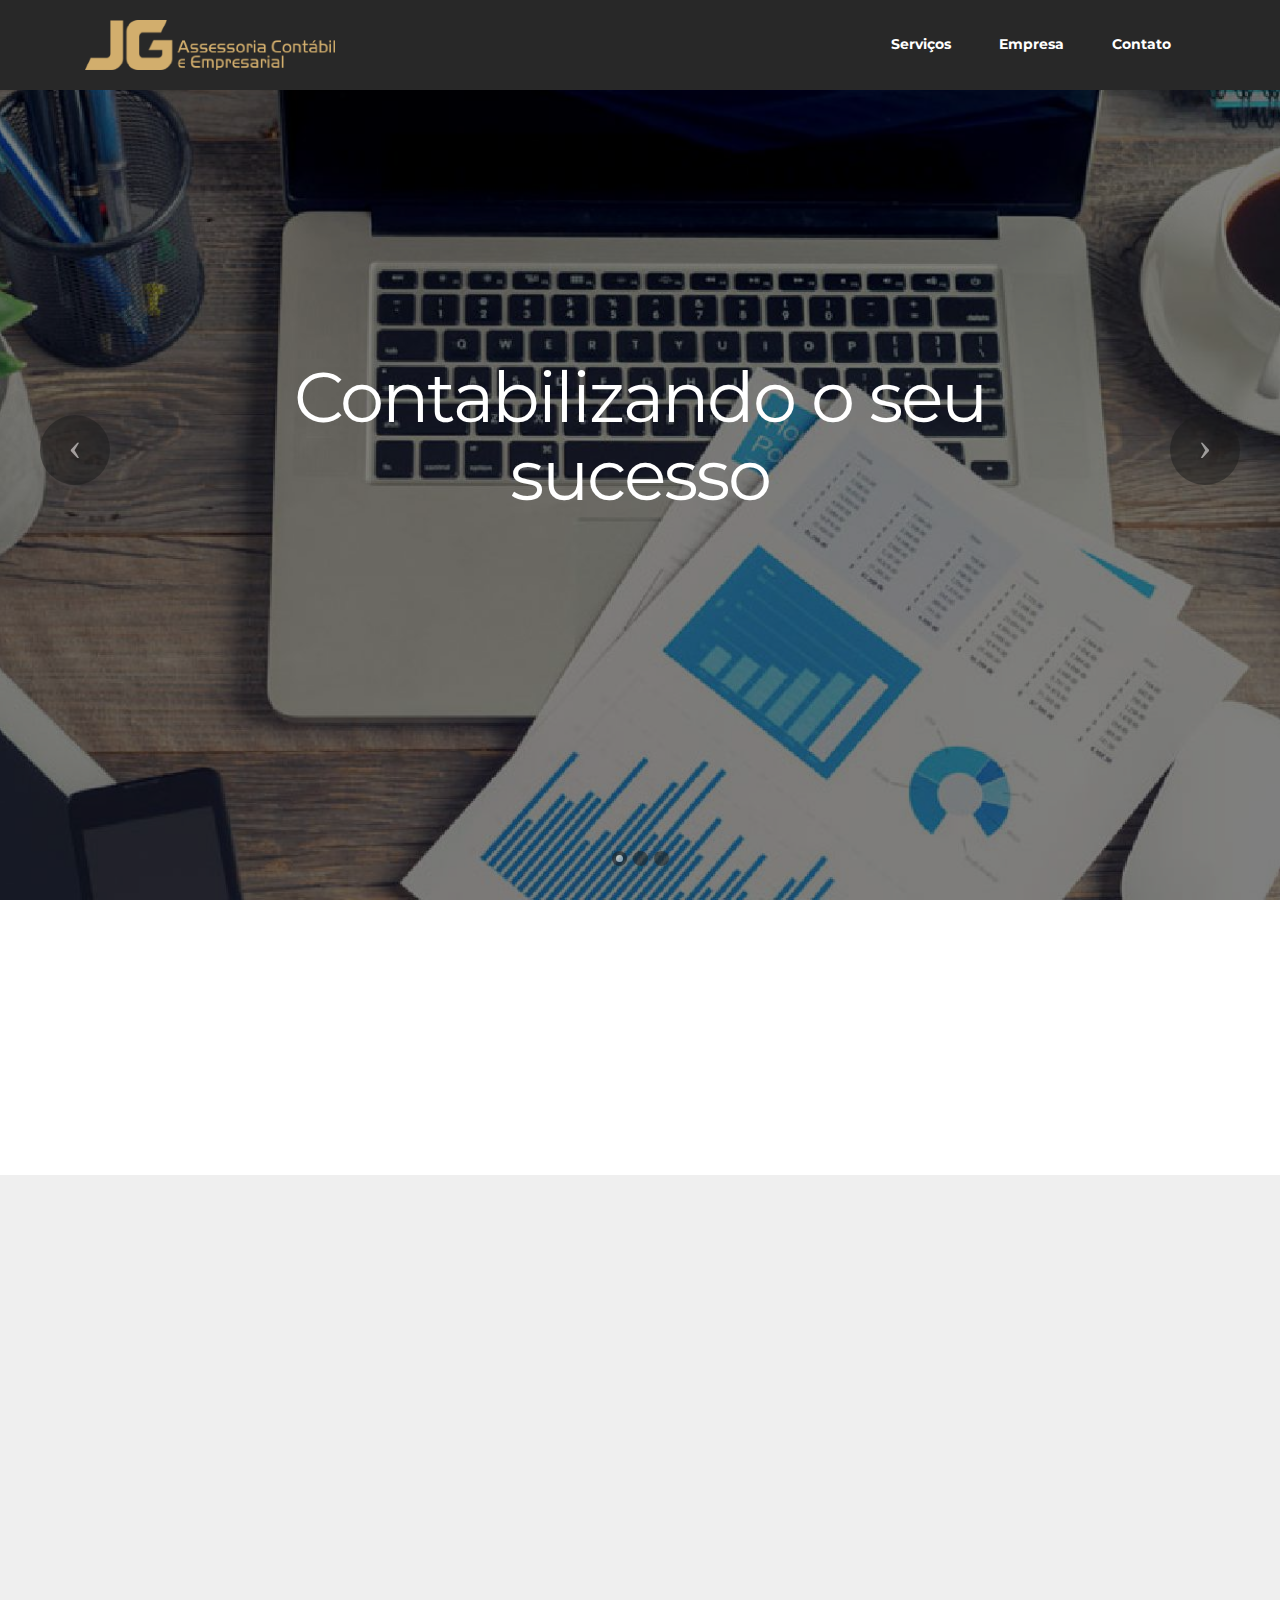
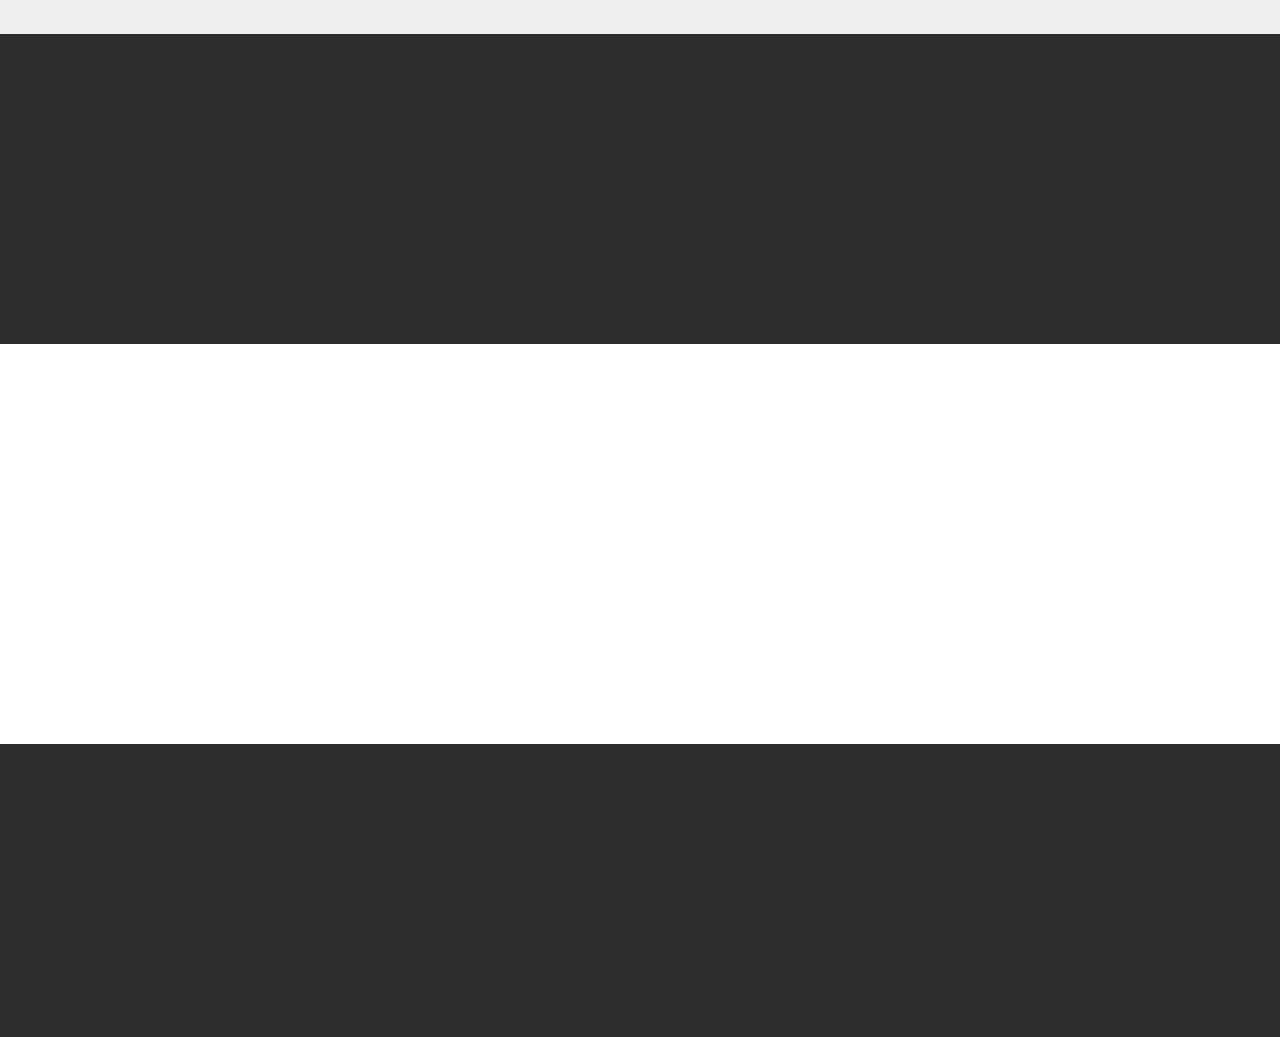
<file: index.html>
<!DOCTYPE html>
<html>
<head>
  <!-- Site made with Mobirise Website Builder v3.11.1, https://mobirise.com -->
  <meta charset="UTF-8">
  <meta http-equiv="X-UA-Compatible" content="IE=edge">
  <meta name="generator" content="Mobirise v3.11.1, mobirise.com">
  <meta name="viewport" content="width=device-width, initial-scale=1">
  <link rel="shortcut icon" href="assets/images/fvcom-jg-128x73.png" type="image/x-icon">
  <meta name="description" content="">
  <title>JG Contabilidade</title>
  <link rel="stylesheet" href="https://fonts.googleapis.com/css?family=Lora:400,700,400italic,700italic&amp;subset=latin">
  <link rel="stylesheet" href="https://fonts.googleapis.com/css?family=Montserrat:400,700">
  <link rel="stylesheet" href="https://fonts.googleapis.com/css?family=Raleway:100,100i,200,200i,300,300i,400,400i,500,500i,600,600i,700,700i,800,800i,900,900i">
  <link rel="stylesheet" href="assets/bootstrap-material-design-font/css/material.css">
  <link rel="stylesheet" href="assets/web/assets/mobirise-icons/mobirise-icons.css">
  <link rel="stylesheet" href="assets/et-line-font-plugin/style.css">
  <link rel="stylesheet" href="assets/tether/tether.min.css">
  <link rel="stylesheet" href="assets/bootstrap/css/bootstrap.min.css">
  <link rel="stylesheet" href="assets/dropdown/css/style.css">
  <link rel="stylesheet" href="assets/animate.css/animate.min.css">
  <link rel="stylesheet" href="assets/socicon/css/styles.css">
  <link rel="stylesheet" href="assets/theme/css/style.css">
  <link rel="stylesheet" href="assets/mobirise/css/mbr-additional.css" type="text/css">
  
  
  
</head>
<body>
<section id="ext_menu-0">

    <nav class="navbar navbar-dropdown navbar-fixed-top">
        <div class="container">

            <div class="mbr-table">
                <div class="mbr-table-cell">

                    <div class="navbar-brand">
                        <a href="index.html" class="navbar-logo"><img src="assets/images/cartao-de-visita-jg-contabilidade-640x128.png" alt="Mobirise"></a>
                        
                    </div>

                </div>
                <div class="mbr-table-cell">

                    <button class="navbar-toggler pull-xs-right hidden-md-up" type="button" data-toggle="collapse" data-target="#exCollapsingNavbar">
                        <div class="hamburger-icon"></div>
                    </button>

                    <ul class="nav-dropdown collapse pull-xs-right nav navbar-nav navbar-toggleable-sm" id="exCollapsingNavbar"><li class="nav-item"><a class="nav-link link" href="servicos.html">Serviços</a></li><li class="nav-item"><a class="nav-link link" href="empresa.html">Empresa</a></li><li class="nav-item"><a class="nav-link link" href="contato.html">Contato</a></li></ul>
                    <button hidden="" class="navbar-toggler navbar-close" type="button" data-toggle="collapse" data-target="#exCollapsingNavbar">
                        <div class="close-icon"></div>
                    </button>

                </div>
            </div>

        </div>
    </nav>

</section>

<section class="engine"><a rel="external" href="https://mobirise.com">Mobirise Web Page Maker</a></section><section class="mbr-slider mbr-section mbr-section__container carousel slide mbr-section-nopadding mbr-after-navbar" data-ride="carousel" data-keyboard="false" data-wrap="true" data-pause="false" data-interval="5000" id="slider-1">
    <div>
        <div>
            <div>
                <ol class="carousel-indicators">
                    <li data-app-prevent-settings="" data-target="#slider-1" data-slide-to="0" class="active"></li><li data-app-prevent-settings="" data-target="#slider-1" data-slide-to="1"></li><li data-app-prevent-settings="" data-target="#slider-1" class="" data-slide-to="2"></li>
                </ol>
                <div class="carousel-inner" role="listbox">
                    <div class="mbr-section mbr-section-hero carousel-item dark center mbr-section-full active" data-bg-video-slide="false" style="background-image: url(assets/images/accounting-2000x863.jpg);">
                        <div class="mbr-table-cell">
                            <div class="mbr-overlay"></div>
                            <div class="container-slide container">
                                
                                <div class="row">
                                    <div class="col-md-8 col-md-offset-2 text-xs-center">
                                        <h2 class="mbr-section-title display-1"><span style="font-weight: normal;">Contabilizando o seu sucesso</span></h2>
                                        

                                        
                                    </div>
                                </div>
                            </div>
                        </div>
                    </div><div class="mbr-section mbr-section-hero carousel-item dark center mbr-section-full" data-bg-video-slide="false" style="background-image: url(assets/images/accounting-2000x1333.jpg);">
                        <div class="mbr-table-cell">
                            <div class="mbr-overlay"></div>
                            <div class="container-slide container">
                                
                                <div class="row">
                                    <div class="col-md-8 col-md-offset-2 text-xs-center">
                                        <h2 class="mbr-section-title display-1"><span style="font-weight: normal;">Nós vestimos a camisa da sua empresa</span></h2>
                                        

                                        
                                    </div>
                                </div>
                            </div>
                        </div>
                    </div><div class="mbr-section mbr-section-hero carousel-item dark center mbr-section-full" data-bg-video-slide="false" style="background-image: url(assets/images/accounting1-2000x1332.jpg);">
                        <div class="mbr-table-cell">
                            <div class="mbr-overlay"></div>
                            <div class="container-slide container">
                                
                                <div class="row">
                                    <div class="col-md-8 col-md-offset-2 text-xs-center">
                                        <h2 class="mbr-section-title display-1"><span style="font-weight: normal;">Eficiência e resultados positivos para sua empresa</span></h2>
                                        

                                        
                                    </div>
                                </div>
                            </div>
                        </div>
                    </div>
                </div>

                <a data-app-prevent-settings="" class="left carousel-control" role="button" data-slide="prev" href="#slider-1">
                    <span class="icon-prev" aria-hidden="true"></span>
                    <span class="sr-only">Previous</span>
                </a>
                <a data-app-prevent-settings="" class="right carousel-control" role="button" data-slide="next" href="#slider-1">
                    <span class="icon-next" aria-hidden="true"></span>
                    <span class="sr-only">Next</span>
                </a>
            </div>
        </div>
    </div>
</section>

<section class="mbr-section mbr-section__container article" id="header3-5" style="background-color: rgb(255, 255, 255); padding-top: 40px; padding-bottom: 20px;">
    <div class="container">
        <div class="row">
            <div class="col-xs-12">
                <h3 class="mbr-section-title display-2">Soluções para sua empresa.</h3>
                <small class="mbr-section-subtitle">JG Assessoria Contábil e Empresarial</small>
            </div>
        </div>
    </div>
</section>

<section class="mbr-section article mbr-section__container" id="content2-6" style="background-color: rgb(255, 255, 255); padding-top: 20px; padding-bottom: 40px;">

    <div class="container">
        <div class="row">
            <div class="col-xs-12 lead"><blockquote>Nossa missão é cuidar das suas obrigações com qualidade tornando a sua vida mais fácil. Nossos valores são Integridade, Excelência, Conhecimento e Responsabilidade.</blockquote></div>
        </div>
    </div>

</section>

<section class="mbr-cards mbr-section mbr-section-nopadding" id="features7-8" style="background-color: rgb(239, 239, 239);">

    

    <div class="mbr-cards-row row">
        <div class="mbr-cards-col col-xs-12 col-lg-4" style="padding-top: 80px; padding-bottom: 80px;">
            <div class="container">
                <div class="card cart-block">
                    <div class="card-img iconbox"><a href="https://mobirise.com" class="mbri-users mbr-iconfont mbr-iconfont-features7" style="color: rgb(255, 255, 255);"></a></div>
                    <div class="card-block">
                        <h4 class="card-title">Departamento Pessoal&nbsp;</h4>
                        
                        <p class="card-text">Na área trabalhista, há dezenas de trâmites que devem ser observados com&nbsp;regularidade, visando adequação à legislação laboral. Desta forma, previnem-se&nbsp;multas pela fiscalização e reclamatórias dos empregados.&nbsp;</p>
                        
                    </div>
                </div>
            </div>
        </div>
        <div class="mbr-cards-col col-xs-12 col-lg-4" style="padding-top: 80px; padding-bottom: 80px;">
            <div class="container">
                <div class="card cart-block">
                    <div class="card-img iconbox"><a href="https://mobirise.com" class="mbri-edit mbr-iconfont mbr-iconfont-features7" style="color: rgb(255, 255, 255);"></a></div>
                    <div class="card-block">
                        <h4 class="card-title">Escrituração Contábil&nbsp;</h4>
                        
                        <p class="card-text">Para que uma entidade/empresa possa conhecer e administrar seus resultados,&nbsp;custos, indicadores financeiros e econômicos é fundamental a manutenção da&nbsp;escrituração contábil regular.&nbsp;<br></p>
                        
                    </div>
                </div>
          </div>
        </div>
        <div class="mbr-cards-col col-xs-12 col-lg-4" style="padding-top: 80px; padding-bottom: 80px;">
            <div class="container">
                <div class="card cart-block">
                    <div class="card-img iconbox"><a href="https://mobirise.com" class="mbri-cash mbr-iconfont mbr-iconfont-features7" style="color: rgb(255, 255, 255);"></a></div>
                    <div class="card-block">
                        <h4 class="card-title">Escrituração Fiscal</h4>
                        
                        <p class="card-text">Apuração dos tributos com eficiência e transparência. Prestação das guias dos tributos&nbsp;com antecedência garantindo um fluxo financeiro eficaz para os clientes.<br></p>
                        
                    </div>
                </div>
            </div>
        </div>
        
        
        
    </div>
</section>

<section class="mbr-section mbr-section-md-padding" id="social-buttons4-a" style="background-color: rgb(46, 46, 46); padding-top: 90px; padding-bottom: 90px;">
    
    <div class="container">
        <div class="row">
            <div class="col-md-8 col-md-offset-2 text-xs-center">
                <h3 class="mbr-section-title display-2">Siga-nos&nbsp;</h3>
                <div> <a class="btn btn-social" title="Facebook" target="_blank" href="https://www.facebook.com/pages/Mobirise/1616226671953247"><i class="socicon socicon-facebook"></i></a>   <a class="btn btn-social" title="Instagram" target="_blank" href="https://instagram.com/mobirise/"><i class="socicon socicon-instagram"></i></a>   <a class="btn btn-social" title="LinkedIn" target="_blank" href="https://www.linkedin.com/in/mobirise"><i class="socicon socicon-linkedin"></i></a>   </div>
            </div>
        </div>
    </div>
</section>

<section class="mbr-section mbr-section-nopadding" id="map1-b">
    <div class="mbr-map"><iframe frameborder="0" style="border:0" src="https://www.google.com/maps/embed/v1/place?key=AIzaSyA0Dx_boXQiwvdz8sJHoYeZNVTdoWONYkU&amp;q=place_id:EklBbGFtZWRhIFByb2ZhLiBBbmfDqWxpY2EgZGUgQWxtZWlkYSBNb3VyYSAtIE5lw7Nwb2xpcywgTmF0YWwgLSBSTiwgQnJhc2ls" allowfullscreen=""></iframe></div>
</section>

<section class="mbr-section mbr-section-md-padding mbr-footer footer1" id="contacts1-c" style="background-color: rgb(46, 46, 46); padding-top: 90px; padding-bottom: 90px;">
    
    <div class="container">
        <div class="row">
            <div class="mbr-footer-content col-xs-12 col-md-3">
                <div><a href="index.html"><img src="assets/images/cartao-de-visita-jg-contabilidade-quadrada-128x107.png"></a></div>
            </div>
            <div class="mbr-footer-content col-xs-12 col-md-3">
                <p><strong>Endereço</strong><br>Alameda Profa. Angélica de Almeida Moura - Neópolis, Natal - RN, 59084-010<br></p>
            </div>
            <div class="mbr-footer-content col-xs-12 col-md-3">
                <p><strong>Contatos</strong><br>contato@jgcontabilidadern.com.br<br>
Fone: 84-2020.1235<br>
Celular: 84-98752.4878&nbsp;</p>
            </div>
            <div class="mbr-footer-content col-xs-12 col-md-3">
                <p></p><p><strong>Links</strong><br><a href="servicos.html">Serviços</a><br>
<a href="empresa.html">Empresa</a><a class="text-primary" href="https://mobirise.com/mobirise-free-win.zip"></a><br>
<a href="contato.html">Contato</a><a class="text-primary" href="https://mobirise.com/mobirise-free-mac.zip"></a></p><p></p>
            </div>

        </div>
    </div>
</section>


  <script src="assets/web/assets/jquery/jquery.min.js"></script>
  <script src="assets/tether/tether.min.js"></script>
  <script src="assets/bootstrap/js/bootstrap.min.js"></script>
  <script src="assets/smooth-scroll/SmoothScroll.js"></script>
  <script src="assets/dropdown/js/script.min.js"></script>
  <script src="assets/touchSwipe/jquery.touchSwipe.min.js"></script>
  <script src="assets/viewportChecker/jquery.viewportchecker.js"></script>
  <script src="assets/bootstrap-carousel-swipe/bootstrap-carousel-swipe.js"></script>
  <script src="assets/theme/js/script.js"></script>
  
  
  <input name="animation" type="hidden">
  </body>
</html>
</file>
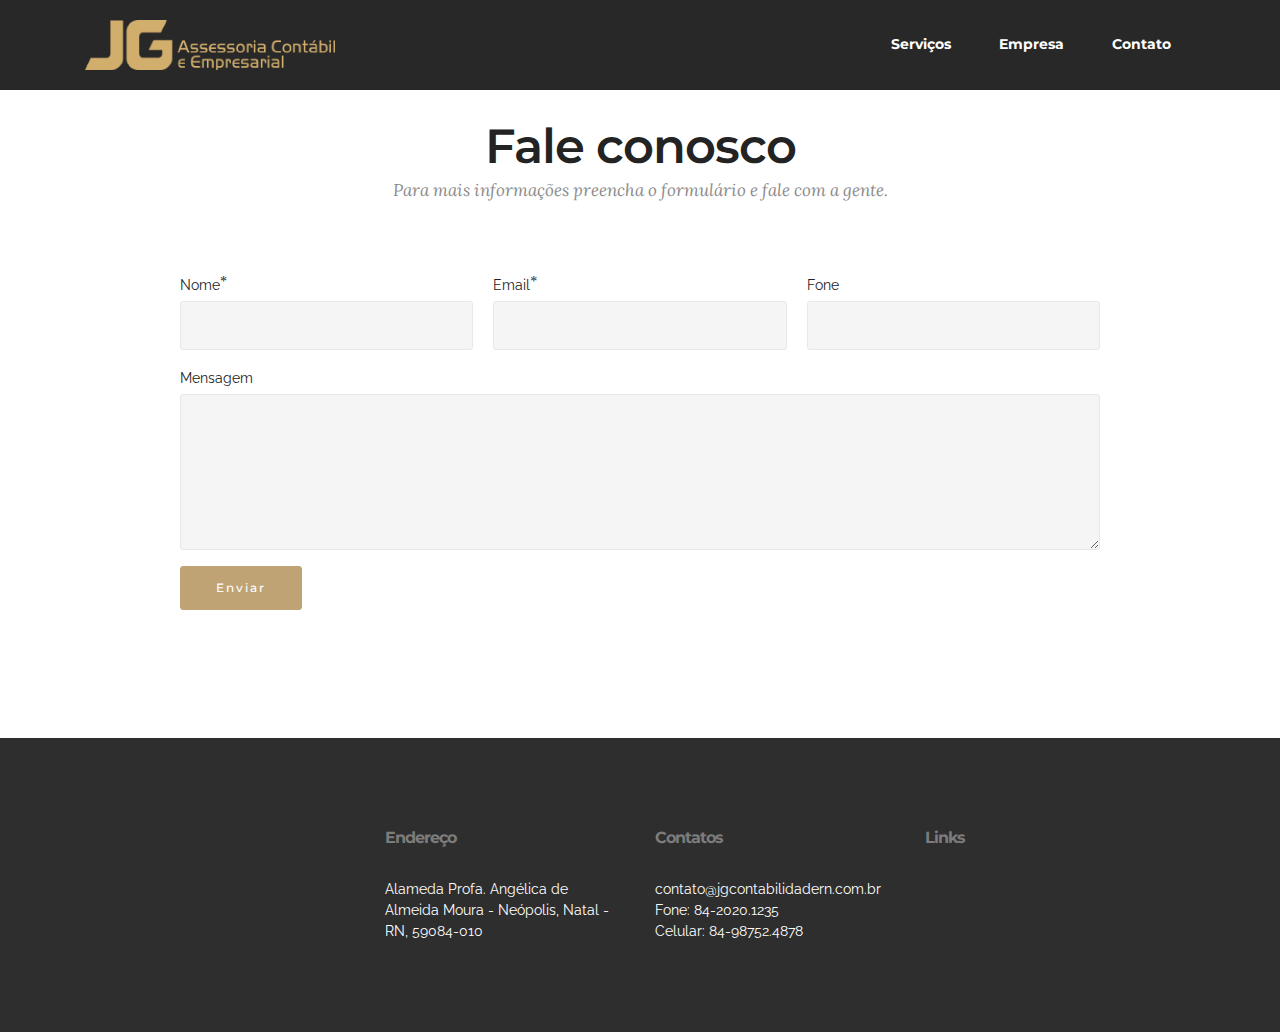
<file: contato.html>
<!DOCTYPE html>
<html>
<head>
  <!-- Site made with Mobirise Website Builder v3.11.1, https://mobirise.com -->
  <meta charset="UTF-8">
  <meta http-equiv="X-UA-Compatible" content="IE=edge">
  <meta name="generator" content="Mobirise v3.11.1, mobirise.com">
  <meta name="viewport" content="width=device-width, initial-scale=1">
  <link rel="shortcut icon" href="assets/images/fvcom-jg-128x73.png" type="image/x-icon">
  <meta name="description" content="">
  <title>Fale conosco</title>
  <link rel="stylesheet" href="https://fonts.googleapis.com/css?family=Lora:400,700,400italic,700italic&amp;subset=latin">
  <link rel="stylesheet" href="https://fonts.googleapis.com/css?family=Montserrat:400,700">
  <link rel="stylesheet" href="https://fonts.googleapis.com/css?family=Raleway:100,100i,200,200i,300,300i,400,400i,500,500i,600,600i,700,700i,800,800i,900,900i">
  <link rel="stylesheet" href="assets/bootstrap-material-design-font/css/material.css">
  <link rel="stylesheet" href="assets/tether/tether.min.css">
  <link rel="stylesheet" href="assets/bootstrap/css/bootstrap.min.css">
  <link rel="stylesheet" href="assets/dropdown/css/style.css">
  <link rel="stylesheet" href="assets/animate.css/animate.min.css">
  <link rel="stylesheet" href="assets/theme/css/style.css">
  <link rel="stylesheet" href="assets/mobirise/css/mbr-additional.css" type="text/css">
  
  
  
</head>
<body>
<section id="ext_menu-l">

    <nav class="navbar navbar-dropdown navbar-fixed-top">
        <div class="container">

            <div class="mbr-table">
                <div class="mbr-table-cell">

                    <div class="navbar-brand">
                        <a href="index.html" class="navbar-logo"><img src="assets/images/cartao-de-visita-jg-contabilidade-640x128.png" alt="Mobirise"></a>
                        
                    </div>

                </div>
                <div class="mbr-table-cell">

                    <button class="navbar-toggler pull-xs-right hidden-md-up" type="button" data-toggle="collapse" data-target="#exCollapsingNavbar">
                        <div class="hamburger-icon"></div>
                    </button>

                    <ul class="nav-dropdown collapse pull-xs-right nav navbar-nav navbar-toggleable-sm" id="exCollapsingNavbar"><li class="nav-item"><a class="nav-link link" href="servicos.html">Serviços</a></li><li class="nav-item"><a class="nav-link link" href="empresa.html">Empresa</a></li><li class="nav-item"><a class="nav-link link" href="contato.html">Contato</a></li></ul>
                    <button hidden="" class="navbar-toggler navbar-close" type="button" data-toggle="collapse" data-target="#exCollapsingNavbar">
                        <div class="close-icon"></div>
                    </button>

                </div>
            </div>

        </div>
    </nav>

</section>

<section class="engine"><a rel="external" href="https://mobirise.com">mobirise.com</a></section><section class="mbr-section mbr-after-navbar" id="form1-n" style="background-color: rgb(255, 255, 255); padding-top: 120px; padding-bottom: 120px;">
    
    <div class="mbr-section mbr-section__container mbr-section__container--middle">
        <div class="container">
            <div class="row">
                <div class="col-xs-12 text-xs-center">
                    <h3 class="mbr-section-title display-2">Fale conosco</h3>
                    <small class="mbr-section-subtitle">Para mais informações preencha o formulário e fale com a gente.</small>
                </div>
            </div>
        </div>
    </div>
    <div class="mbr-section mbr-section-nopadding">
        <div class="container">
            <div class="row">
                <div class="col-xs-12 col-lg-10 col-lg-offset-1" data-form-type="formoid">


                    <div data-form-alert="true">
                        <div hidden="" data-form-alert-success="true" class="alert alert-form alert-success text-xs-center">Obrigado por nos enviar uma mensagem. Entraremos em contato em breve.</div>
                    </div>


                    <form action="https://mobirise.com/" method="post" data-form-title="Fale conosco">

                        <input type="hidden" value="RVSx57VKEr09WCfC2dhDsoHcggbkx88waw+zl/iT/YMnS4fkKXYVM6aDMfDWslGy46jLzeyQZ71q4hNwdQ/CBSS96VwFUyjncHFqDsrpYuEbuitFdg1buKgrhXvS4uHV" data-form-email="true">

                        <div class="row row-sm-offset">

                            <div class="col-xs-12 col-md-4">
                                <div class="form-group">
                                    <label class="form-control-label" for="form1-n-name">Nome<span class="form-asterisk">*</span></label>
                                    <input type="text" class="form-control" name="name" required="" data-form-field="Name" id="form1-n-name">
                                </div>
                            </div>

                            <div class="col-xs-12 col-md-4">
                                <div class="form-group">
                                    <label class="form-control-label" for="form1-n-email">Email<span class="form-asterisk">*</span></label>
                                    <input type="email" class="form-control" name="email" required="" data-form-field="Email" id="form1-n-email">
                                </div>
                            </div>

                            <div class="col-xs-12 col-md-4">
                                <div class="form-group">
                                    <label class="form-control-label" for="form1-n-phone">Fone</label>
                                    <input type="tel" class="form-control" name="phone" data-form-field="Phone" id="form1-n-phone">
                                </div>
                            </div>

                        </div>

                        <div class="form-group">
                            <label class="form-control-label" for="form1-n-message">Mensagem</label>
                            <textarea class="form-control" name="message" rows="7" data-form-field="Message" id="form1-n-message"></textarea>
                        </div>

                        <div><button type="submit" class="btn btn-primary">Enviar</button></div>

                    </form>
                </div>
            </div>
        </div>
    </div>
</section>

<section class="mbr-section mbr-section-md-padding mbr-footer footer1" id="contacts1-m" style="background-color: rgb(46, 46, 46); padding-top: 90px; padding-bottom: 90px;">
    
    <div class="container">
        <div class="row">
            <div class="mbr-footer-content col-xs-12 col-md-3">
                <div><a href="index.html"><img src="assets/images/cartao-de-visita-jg-contabilidade-quadrada-128x107.png"></a></div>
            </div>
            <div class="mbr-footer-content col-xs-12 col-md-3">
                <p><strong>Endereço</strong><br>Alameda Profa. Angélica de Almeida Moura - Neópolis, Natal - RN, 59084-010<br></p>
            </div>
            <div class="mbr-footer-content col-xs-12 col-md-3">
                <p><strong>Contatos</strong><br>contato@jgcontabilidadern.com.br<br>
Fone: 84-2020.1235<br>
Celular: 84-98752.4878&nbsp;</p>
            </div>
            <div class="mbr-footer-content col-xs-12 col-md-3">
                <p></p><p><strong>Links</strong><br><a href="servicos.html">Serviços</a><br>
<a href="empresa.html">Empresa</a><a class="text-primary" href="https://mobirise.com/mobirise-free-win.zip"></a><br>
<a href="contato.html">Contato</a><a class="text-primary" href="https://mobirise.com/mobirise-free-mac.zip"></a></p><p></p>
            </div>

        </div>
    </div>
</section>


  <script src="assets/web/assets/jquery/jquery.min.js"></script>
  <script src="assets/tether/tether.min.js"></script>
  <script src="assets/bootstrap/js/bootstrap.min.js"></script>
  <script src="assets/smooth-scroll/SmoothScroll.js"></script>
  <script src="assets/dropdown/js/script.min.js"></script>
  <script src="assets/touchSwipe/jquery.touchSwipe.min.js"></script>
  <script src="assets/viewportChecker/jquery.viewportchecker.js"></script>
  <script src="assets/theme/js/script.js"></script>
  <script src="assets/formoid/formoid.min.js"></script>
  
  
  <input name="animation" type="hidden">
  </body>
</html>
</file>
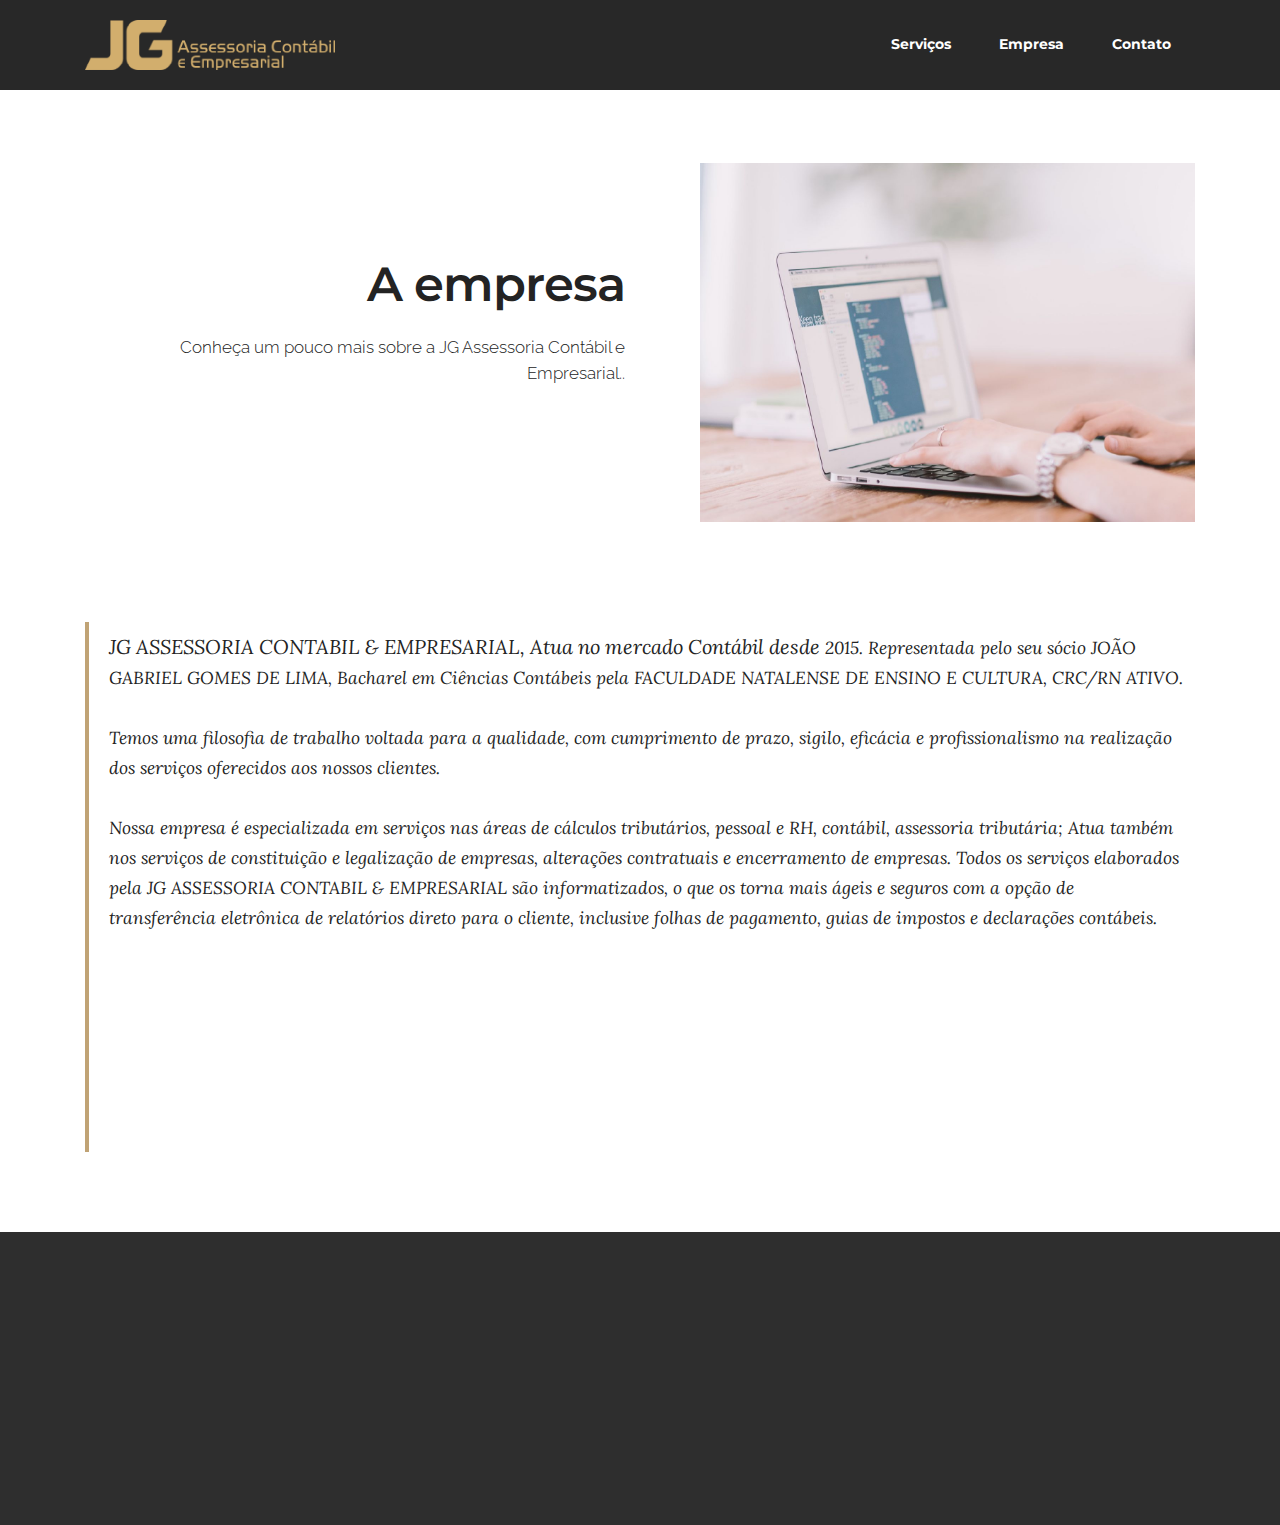
<file: empresa.html>
<!DOCTYPE html>
<html>
<head>
  <!-- Site made with Mobirise Website Builder v3.11.1, https://mobirise.com -->
  <meta charset="UTF-8">
  <meta http-equiv="X-UA-Compatible" content="IE=edge">
  <meta name="generator" content="Mobirise v3.11.1, mobirise.com">
  <meta name="viewport" content="width=device-width, initial-scale=1">
  <link rel="shortcut icon" href="assets/images/fvcom-jg-128x73.png" type="image/x-icon">
  <meta name="description" content="Contabilidade, ">
  <title>Sobre a Empresa</title>
  <link rel="stylesheet" href="https://fonts.googleapis.com/css?family=Lora:400,700,400italic,700italic&amp;subset=latin">
  <link rel="stylesheet" href="https://fonts.googleapis.com/css?family=Montserrat:400,700">
  <link rel="stylesheet" href="https://fonts.googleapis.com/css?family=Raleway:100,100i,200,200i,300,300i,400,400i,500,500i,600,600i,700,700i,800,800i,900,900i">
  <link rel="stylesheet" href="assets/bootstrap-material-design-font/css/material.css">
  <link rel="stylesheet" href="assets/tether/tether.min.css">
  <link rel="stylesheet" href="assets/bootstrap/css/bootstrap.min.css">
  <link rel="stylesheet" href="assets/dropdown/css/style.css">
  <link rel="stylesheet" href="assets/animate.css/animate.min.css">
  <link rel="stylesheet" href="assets/theme/css/style.css">
  <link rel="stylesheet" href="assets/mobirise/css/mbr-additional.css" type="text/css">
  
  
  
</head>
<body>
<section id="ext_menu-h">

    <nav class="navbar navbar-dropdown navbar-fixed-top">
        <div class="container">

            <div class="mbr-table">
                <div class="mbr-table-cell">

                    <div class="navbar-brand">
                        <a href="https://INDEX.COM" class="navbar-logo"><img src="assets/images/cartao-de-visita-jg-contabilidade-640x128.png" alt="Mobirise"></a>
                        
                    </div>

                </div>
                <div class="mbr-table-cell">

                    <button class="navbar-toggler pull-xs-right hidden-md-up" type="button" data-toggle="collapse" data-target="#exCollapsingNavbar">
                        <div class="hamburger-icon"></div>
                    </button>

                    <ul class="nav-dropdown collapse pull-xs-right nav navbar-nav navbar-toggleable-sm" id="exCollapsingNavbar"><li class="nav-item"><a class="nav-link link" href="servicos.html">Serviços</a></li><li class="nav-item"><a class="nav-link link" href="empresa.html">Empresa</a></li><li class="nav-item"><a class="nav-link link" href="contato.html">Contato</a></li></ul>
                    <button hidden="" class="navbar-toggler navbar-close" type="button" data-toggle="collapse" data-target="#exCollapsingNavbar">
                        <div class="close-icon"></div>
                    </button>

                </div>
            </div>

        </div>
    </nav>

</section>

<section class="engine"><a rel="external" href="https://mobirise.com">Website Builder</a></section><section class="mbr-section mbr-after-navbar" id="msg-box5-j" style="background-color: rgb(255, 255, 255); padding-top: 160px; padding-bottom: 80px;">

    
    <div class="container">
        <div class="row">
            <div class="mbr-table-md-up">

              

              <div class="mbr-table-cell col-md-5 text-xs-center text-md-right content-size">
                  <h3 class="mbr-section-title display-2">A empresa</h3>
                  <div class="lead">

                    <p>Conheça um pouco mais sobre a JG Assessoria Contábil e Empresarial..</p>

                  </div>

                  
              </div>


              


              <div class="mbr-table-cell mbr-left-padding-md-up mbr-valign-top col-md-7 image-size" style="width: 50%;">
                  <div class="mbr-figure"><img src="assets/images/mbr-1400x1014.jpg"></div>
              </div>

            </div>
        </div>
    </div>

</section>

<section class="mbr-section article mbr-section__container" id="content2-k" style="background-color: rgb(255, 255, 255); padding-top: 20px; padding-bottom: 80px;">

    <div class="container">
        <div class="row">
            <div class="col-xs-12 lead"><blockquote><p>JG ASSESSORIA CONTABIL &amp; EMPRESARIAL, Atua no mercado Contábil desde&nbsp;<span style="font-size: 1.09rem; line-height: 1.5;">2015. Representada pelo seu sócio JOÃO GABRIEL GOMES DE LIMA, Bacharel em&nbsp;</span><span style="font-size: 1.09rem; line-height: 1.5;">Ciências Contábeis pela FACULDADE NATALENSE DE ENSINO E CULTURA,&nbsp;</span><span style="font-size: 1.09rem; line-height: 1.5;">CRC/RN ATIVO.</span></p><p><span style="font-size: 1.09rem; line-height: 1.5;"><br></span><span style="font-size: 1.09rem; line-height: 1.5;">Temos uma filosofia de trabalho voltada para a qualidade, com cumprimento de prazo,&nbsp;</span><span style="font-size: 1.09rem; line-height: 1.5;">sigilo, eficácia e profissionalismo na realização dos serviços oferecidos aos nossos&nbsp;</span><span style="font-size: 1.09rem; line-height: 1.5;">clientes.</span></p><p><span style="font-size: 1.09rem; line-height: 1.5;"><br></span></p><p><span style="font-size: 1.09rem; line-height: 1.5;">Nossa empresa é especializada em serviços nas áreas de cálculos tributários, pessoal</span><span style="font-size: 1.09rem; line-height: 25px;">&nbsp;</span><span style="font-size: 1.09rem; line-height: 1.5;">e RH, contábil, assessoria tributária; Atua também nos serviços de constituição e&nbsp;</span><span style="font-size: 1.09rem; line-height: 1.5;">legalização de empresas, alterações contratuais e encerramento de empresas.&nbsp;</span><span style="font-size: 1.09rem; line-height: 1.5;">Todos os serviços elaborados pela JG ASSESSORIA CONTABIL &amp; EMPRESARIAL&nbsp;</span><span style="font-size: 1.09rem; line-height: 1.5;">são informatizados, o que os torna mais ágeis e seguros com a opção de transferência&nbsp;</span><span style="font-size: 1.09rem; line-height: 1.5;">eletrônica de relatórios direto para o cliente, inclusive folhas de pagamento, guias de&nbsp;</span><span style="font-size: 1.09rem; line-height: 1.5;">impostos e declarações contábeis.</span></p><p><span style="font-size: 1.09rem; line-height: 1.5;"><br></span><span style="font-size: 1.09rem; line-height: 1.5;">Estamos perfeitamente integrados à todas as exigências fiscais relacionadas ao&nbsp;</span><span style="font-size: 1.09rem; line-height: 1.5;">sistema público de escrituração digital (SPED).</span></p><p><span style="font-size: 1.09rem; line-height: 1.5;"><br></span><span style="font-size: 1.09rem; line-height: 1.5;"><strong>Soluções para sua empresa</strong></span></p><p><span style="font-size: 1.09rem; line-height: 1.5;"><strong><br></strong></span><span style="font-size: 1.09rem; line-height: 1.5;">Nossa missão é cuidar das suas obrigações com qualidade tornando a sua vida mais&nbsp;</span><span style="font-size: 1.09rem; line-height: 1.5;">fácil. Nossos valores são Integridade, Excelência, Conhecimento, Responsabilidade.</span></p></blockquote></div>
        </div>
    </div>

</section>

<section class="mbr-section mbr-section-md-padding mbr-footer footer1" id="contacts1-i" style="background-color: rgb(46, 46, 46); padding-top: 90px; padding-bottom: 90px;">
    
    <div class="container">
        <div class="row">
            <div class="mbr-footer-content col-xs-12 col-md-3">
                <div><img src="assets/images/cartao-de-visita-jg-contabilidade-quadrada-128x107.png"></div>
            </div>
            <div class="mbr-footer-content col-xs-12 col-md-3">
                <p><strong>Endereço</strong><br>Alameda Profa. Angélica de Almeida Moura - Neópolis, Natal - RN, 59084-010<br></p>
            </div>
            <div class="mbr-footer-content col-xs-12 col-md-3">
                <p><strong>Contatos</strong><br>contato@jgcontabilidadern.com.br<br>
Fone: 84-2020.1235<br>
Celular: 84-98752.4878&nbsp;</p>
            </div>
            <div class="mbr-footer-content col-xs-12 col-md-3">
                <p></p><p><strong>Links</strong><br><a href="servicos.html">Serviços</a><br>
<a href="empresa.html">Empresa</a><a class="text-primary" href="https://mobirise.com/mobirise-free-win.zip"></a><br>
<a href="contato.html">Contato</a><a class="text-primary" href="https://mobirise.com/mobirise-free-mac.zip"></a></p><p></p>
            </div>

        </div>
    </div>
</section>


  <script src="assets/web/assets/jquery/jquery.min.js"></script>
  <script src="assets/tether/tether.min.js"></script>
  <script src="assets/bootstrap/js/bootstrap.min.js"></script>
  <script src="assets/smooth-scroll/SmoothScroll.js"></script>
  <script src="assets/dropdown/js/script.min.js"></script>
  <script src="assets/touchSwipe/jquery.touchSwipe.min.js"></script>
  <script src="assets/viewportChecker/jquery.viewportchecker.js"></script>
  <script src="assets/theme/js/script.js"></script>
  
  
  <input name="animation" type="hidden">
  </body>
</html>
</file>
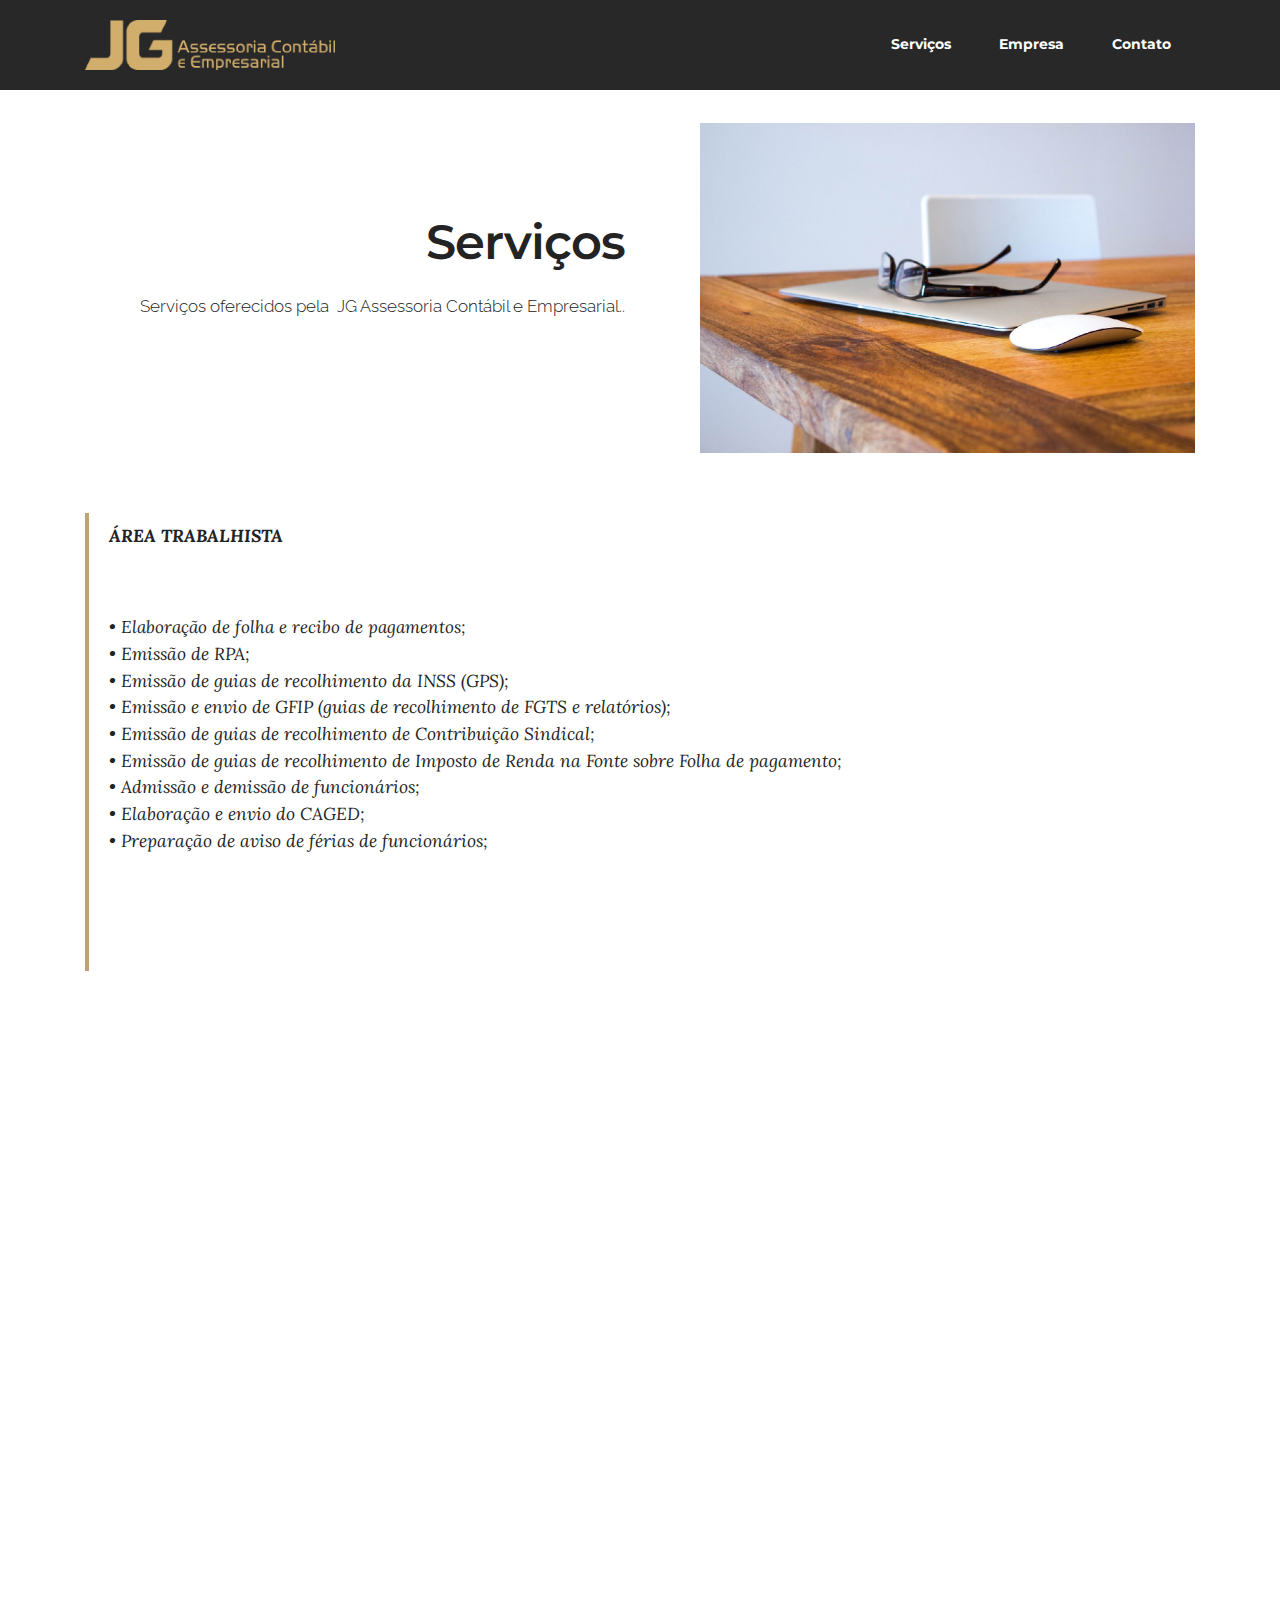
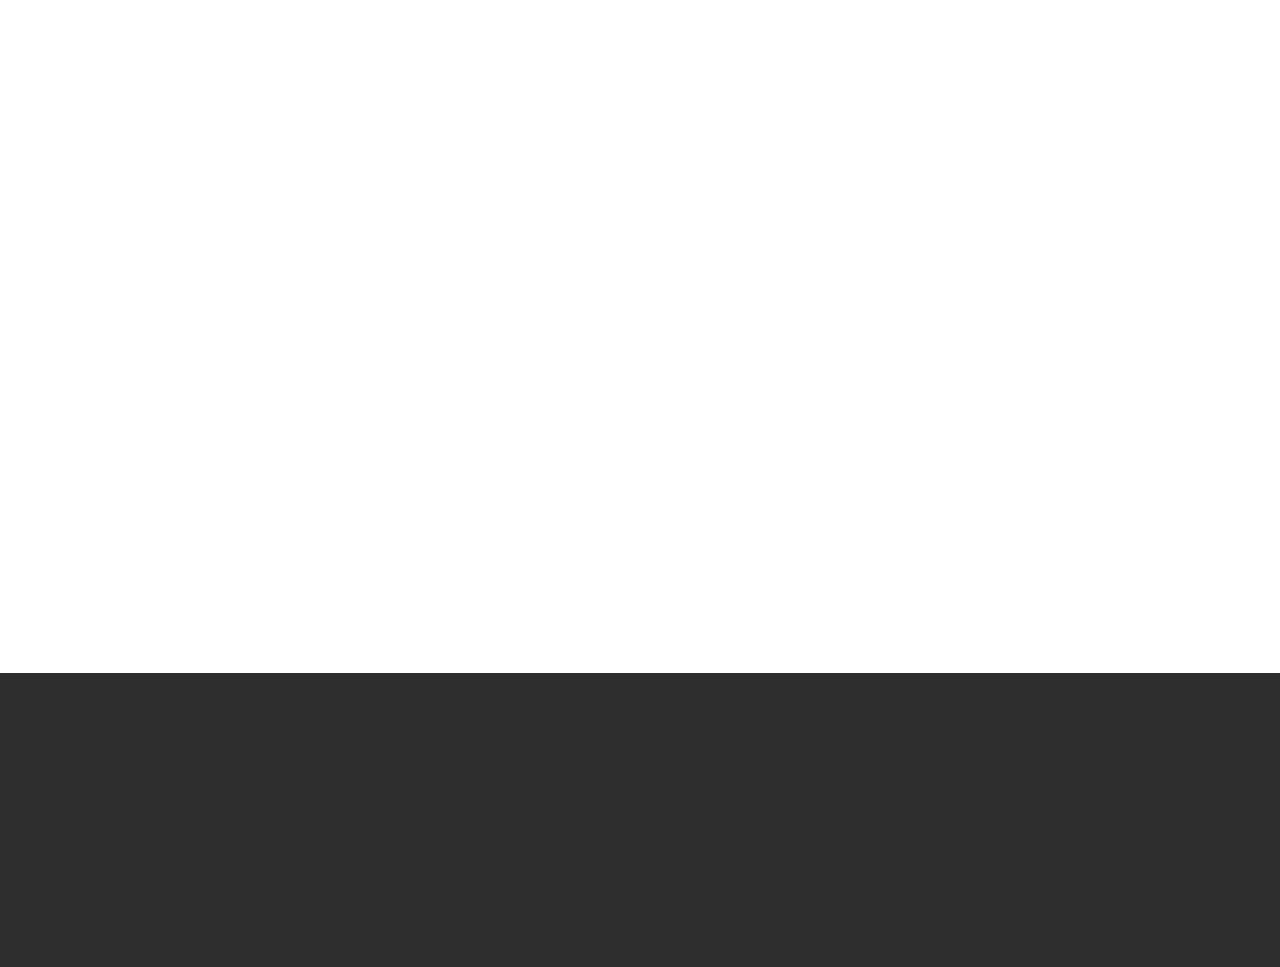
<file: servicos.html>
<!DOCTYPE html>
<html>
<head>
  <!-- Site made with Mobirise Website Builder v3.11.1, https://mobirise.com -->
  <meta charset="UTF-8">
  <meta http-equiv="X-UA-Compatible" content="IE=edge">
  <meta name="generator" content="Mobirise v3.11.1, mobirise.com">
  <meta name="viewport" content="width=device-width, initial-scale=1">
  <link rel="shortcut icon" href="assets/images/fvcom-jg-128x73.png" type="image/x-icon">
  <meta name="description" content="Serviços JG">
  <title>Serviços</title>
  <link rel="stylesheet" href="https://fonts.googleapis.com/css?family=Lora:400,700,400italic,700italic&amp;subset=latin">
  <link rel="stylesheet" href="https://fonts.googleapis.com/css?family=Montserrat:400,700">
  <link rel="stylesheet" href="https://fonts.googleapis.com/css?family=Raleway:100,100i,200,200i,300,300i,400,400i,500,500i,600,600i,700,700i,800,800i,900,900i">
  <link rel="stylesheet" href="assets/bootstrap-material-design-font/css/material.css">
  <link rel="stylesheet" href="assets/tether/tether.min.css">
  <link rel="stylesheet" href="assets/bootstrap/css/bootstrap.min.css">
  <link rel="stylesheet" href="assets/animate.css/animate.min.css">
  <link rel="stylesheet" href="assets/dropdown/css/style.css">
  <link rel="stylesheet" href="assets/theme/css/style.css">
  <link rel="stylesheet" href="assets/mobirise/css/mbr-additional.css" type="text/css">
  
  
  
</head>
<body>
<section id="ext_menu-d">

    <nav class="navbar navbar-dropdown navbar-fixed-top">
        <div class="container">

            <div class="mbr-table">
                <div class="mbr-table-cell">

                    <div class="navbar-brand">
                        <a href="https://INDEX.COM" class="navbar-logo"><img src="assets/images/cartao-de-visita-jg-contabilidade-640x128.png" alt="Mobirise"></a>
                        
                    </div>

                </div>
                <div class="mbr-table-cell">

                    <button class="navbar-toggler pull-xs-right hidden-md-up" type="button" data-toggle="collapse" data-target="#exCollapsingNavbar">
                        <div class="hamburger-icon"></div>
                    </button>

                    <ul class="nav-dropdown collapse pull-xs-right nav navbar-nav navbar-toggleable-sm" id="exCollapsingNavbar"><li class="nav-item"><a class="nav-link link" href="servicos.html">Serviços</a></li><li class="nav-item"><a class="nav-link link" href="empresa.html">Empresa</a></li><li class="nav-item"><a class="nav-link link" href="contato.html">Contato</a></li></ul>
                    <button hidden="" class="navbar-toggler navbar-close" type="button" data-toggle="collapse" data-target="#exCollapsingNavbar">
                        <div class="close-icon"></div>
                    </button>

                </div>
            </div>

        </div>
    </nav>

</section>

<section class="engine"><a rel="external" href="https://mobirise.com">Mobirise</a></section><section class="mbr-section mbr-after-navbar" id="msg-box5-f" style="background-color: rgb(255, 255, 255); padding-top: 120px; padding-bottom: 40px;">

    
    <div class="container">
        <div class="row">
            <div class="mbr-table-md-up">

              

              <div class="mbr-table-cell col-md-5 text-xs-center text-md-right content-size">
                  <h3 class="mbr-section-title display-2">Serviços</h3>
                  <div class="lead">

                    <p>Serviços oferecidos pela &nbsp;JG Assessoria Contábil e Empresarial..</p>

                  </div>

                  
              </div>


              


              <div class="mbr-table-cell mbr-left-padding-md-up mbr-valign-top col-md-7 image-size" style="width: 50%;">
                  <div class="mbr-figure"><img src="assets/images/mbr-1400x933.jpg"></div>
              </div>

            </div>
        </div>
    </div>

</section>

<section class="mbr-section article mbr-section__container" id="content2-g" style="background-color: rgb(255, 255, 255); padding-top: 20px; padding-bottom: 80px;">

    <div class="container">
        <div class="row">
            <div class="col-xs-12 lead"><blockquote><strong>ÁREA TRABALHISTA</strong></blockquote><blockquote><br></blockquote><blockquote><p>• Elaboração de folha e recibo de pagamentos;</p><p><span style="font-size: 1.09rem; line-height: 1.5;">• Emissão de RPA;</span></p><p><span style="font-size: 1.09rem; line-height: 1.5;">• Emissão de guias de recolhimento da INSS (GPS);</span></p><p><span style="font-size: 1.09rem; line-height: 1.5;">• Emissão e envio de GFIP (guias de recolhimento de FGTS e relatórios);</span></p><p><span style="font-size: 1.09rem; line-height: 1.5;">• Emissão de guias de recolhimento de Contribuição Sindical;</span></p><p><span style="font-size: 1.09rem; line-height: 1.5;">• Emissão de guias de recolhimento de Imposto de Renda na Fonte sobre Folha de&nbsp;</span><span style="font-size: 1.09rem; line-height: 1.5;">pagamento;</span></p><p><span style="font-size: 1.09rem; line-height: 1.5;">• Admissão e demissão de funcionários;</span></p><p><span style="font-size: 1.09rem; line-height: 1.5;">• Elaboração e envio do CAGED;</span></p><p><span style="font-size: 1.09rem; line-height: 1.5;">• Preparação de aviso de férias de funcionários;</span></p><p><span style="font-size: 1.09rem; line-height: 1.5;">• Elaboração e entrega da RAIS;</span></p><p><span style="font-size: 1.09rem; line-height: 1.5;">• Elaboração e entrega da DIRF;</span></p><p><span style="font-size: 1.09rem; line-height: 1.5;">• Emissão mensal dos recibos de pró-labore e das respectivas guias de&nbsp;</span><span style="font-size: 1.09rem; line-height: 1.5;">recolhimento de tributos incidentes (INSS e IRRF);</span></p><p><span style="font-size: 1.09rem; line-height: 1.5;">• Emissão anual de informe de rendimentos para fins de declaração de Imposto de&nbsp;</span><span style="font-size: 1.09rem; line-height: 1.5;">Renda Pessoa Física.</span></p></blockquote><blockquote><br></blockquote><blockquote><strong>ÁREA CONTÁBIL</strong></blockquote><blockquote><br></blockquote><blockquote><p>• Elaboração de Balancetes de verificação trimestrais, quadrimestrais e<span style="font-size: 1.09rem; line-height: 1.5;">semestrais;</span></p><p><span style="font-size: 1.09rem; line-height: 1.5;">• Elaboração de Balanço Anual e demais demonstrações contábeis;</span></p><p><span style="font-size: 1.09rem; line-height: 1.5;">• Elaboração e entrega da Escrituração Contábil Fiscal – ECF;</span></p><p><span style="font-size: 1.09rem; line-height: 1.5;">• Elaboração e entrega da Escrituração Contábil Digital – ECD;</span></p><p><span style="font-size: 1.09rem; line-height: 1.5;">• Emissão do Livro e Razão das empresas do Simples Nacional;</span></p><p><span style="font-size: 1.09rem; line-height: 1.5;">• Emissão de DARF ́s para recolhimento do IRPJ e CSLL das empresas do Lucro&nbsp;</span><span style="font-size: 1.09rem; line-height: 1.5;">Real e Incorporadoras;</span></p><p><span style="font-size: 1.09rem; line-height: 1.5;">• Emissão de DARF ́s para recolhimento de Imposto de Renda da Fonte sobre&nbsp;</span><span style="font-size: 1.09rem; line-height: 1.5;">Aluguéis;</span></p><p><span style="font-size: 1.09rem; line-height: 1.5;">• Emissão de Informe de rendimentos anual de aluguéis, serviços prestados e&nbsp;</span><span style="font-size: 1.09rem; line-height: 1.5;">lucros distribuídos para Declaração de Imposto de Renda Pessoa Física;</span></p><p><span style="font-size: 1.09rem; line-height: 1.5;">• Análise e conciliações de contas patrimoniais.</span></p></blockquote><blockquote><br></blockquote><blockquote><strong>ÁREA FISCAL</strong></blockquote><blockquote><br></blockquote><blockquote><p>• Lançamentos de Notas Fiscais Notas Fiscais de Entrada, Saída, e de serviços&nbsp;<span style="font-size: 1.09rem; line-height: 1.5;">prestados;</span></p><p><span style="font-size: 1.09rem; line-height: 1.5;">• Emissão de guias de recolhimento dos tributos mensais: IPI, ICMS, PIS,&nbsp;</span><span style="font-size: 1.09rem; line-height: 1.5;">COFINS, ISS, SIMPLES NACIONAL;</span></p><p><span style="font-size: 1.09rem; line-height: 1.5;">• Elaboração e envio das obrigações acessórias: DCTF, PGDAS-D, SPED FISCAL&nbsp;</span><span style="font-size: 1.09rem; line-height: 1.5;">E CONTRIBUIÇÕES, GIM, GI, etc;</span></p><p><span style="font-size: 1.09rem; line-height: 1.5;">• Elaboração e entrega da Escrituração Contábil Digital – ECD;</span></p><p><span style="font-size: 1.09rem; line-height: 1.5;">• Retenções Federais e Municipais.</span></p></blockquote><blockquote><br></blockquote><blockquote><strong>OUTROS SERVIÇOS</strong></blockquote><blockquote><br></blockquote><blockquote><p>• Abertura e Encerramento de Firmas;</p><p><span style="font-size: 1.09rem; line-height: 1.5;">• Alteração de Contrato Social;</span></p><p><span style="font-size: 1.09rem; line-height: 1.5;">• Elaboração de Contratos;</span></p><p><span style="font-size: 1.09rem; line-height: 1.5;">• Atualização de Escrita Fiscal/ Contábil;</span></p><p><span style="font-size: 1.09rem; line-height: 1.5;">• Abertura de CEI;</span></p><p><span style="font-size: 1.09rem; line-height: 1.5;">• Baixa de CEI (entrega da DISO);</span></p><p><span style="font-size: 1.09rem; line-height: 1.5;">• Elaboração e entrega de Declaração de Imposto de Renda Pessoa Física;</span></p><p><span style="font-size: 1.09rem; line-height: 1.5;">• Assessoria na área de Segurança do Trabalho (PCMSO, PPRA, CIPA, etc.;</span></p><p><span style="font-size: 1.09rem; line-height: 1.5;">• Obtenção de Certidões Negativas de Tributos Federais, Estaduais, Municipais e&nbsp;</span><span style="font-size: 1.09rem; line-height: 1.5;">Cartórios;</span></p><p><span style="font-size: 1.09rem; line-height: 1.5;">• Atendimento à fiscalização, quando necessário;</span></p><p><span style="font-size: 1.09rem; line-height: 1.5;">• Cadastro de empregador e empregado doméstico no e-Social;</span></p><p><span style="font-size: 1.09rem; line-height: 1.5;">• Emissão do DAE – simples doméstico (Documento de arrecadação do e-Social);</span></p><p><span style="font-size: 1.09rem; line-height: 1.5;">• Elaboração de Processo de Parcelamento de Tributos e Contribuições.</span></p></blockquote></div>
        </div>
    </div>

</section>

<section class="mbr-section mbr-section-md-padding mbr-footer footer1" id="contacts1-e" style="background-color: rgb(46, 46, 46); padding-top: 90px; padding-bottom: 90px;">
    
    <div class="container">
        <div class="row">
            <div class="mbr-footer-content col-xs-12 col-md-3">
                <div><img src="assets/images/cartao-de-visita-jg-contabilidade-quadrada-128x107.png"></div>
            </div>
            <div class="mbr-footer-content col-xs-12 col-md-3">
                <p><strong>Endereço</strong><br>Alameda Profa. Angélica de Almeida Moura - Neópolis, Natal - RN, 59084-010<br></p>
            </div>
            <div class="mbr-footer-content col-xs-12 col-md-3">
                <p><strong>Contatos</strong><br>contato@jgcontabilidadern.com.br<br>
Fone: 84-2020.1235<br>
Celular: 84-98752.4878&nbsp;</p>
            </div>
            <div class="mbr-footer-content col-xs-12 col-md-3">
                <p></p><p><strong>Links</strong><br><a href="servicos.html">Serviços</a><br>
<a href="empresa.html">Empresa</a><a class="text-primary" href="https://mobirise.com/mobirise-free-win.zip"></a><br>
<a href="contato.html">Contato</a><a class="text-primary" href="https://mobirise.com/mobirise-free-mac.zip"></a></p><p></p>
            </div>

        </div>
    </div>
</section>


  <script src="assets/web/assets/jquery/jquery.min.js"></script>
  <script src="assets/tether/tether.min.js"></script>
  <script src="assets/bootstrap/js/bootstrap.min.js"></script>
  <script src="assets/smooth-scroll/SmoothScroll.js"></script>
  <script src="assets/viewportChecker/jquery.viewportchecker.js"></script>
  <script src="assets/dropdown/js/script.min.js"></script>
  <script src="assets/touchSwipe/jquery.touchSwipe.min.js"></script>
  <script src="assets/theme/js/script.js"></script>
  
  
  <input name="animation" type="hidden">
  </body>
</html>
</file>
<file: assets/bootstrap-material-design-font/css/material.css>
@font-face {
  font-family: 'Material-Design-Icons';
  src: url('../fonts/Material-Design-Icons.eot?3ocs8m');
  src: url('../fonts/Material-Design-Icons.eot?#iefix3ocs8m') format('embedded-opentype'), url('../fonts/Material-Design-Icons.woff?3ocs8m') format('woff'), url('../fonts/Material-Design-Icons.ttf?3ocs8m') format('truetype'), url('../fonts/Material-Design-Icons.svg?3ocs8m#Material-Design-Icons') format('svg');
  font-weight: normal;
  font-style: normal;
}
[class^="mdi-"],
[class*="mdi-"] {
  speak: none;
  display: inline-block;
  font-style: normal;
  font-variant:normal;
  font-weight:normal;
  /*font-size:24px;*/
  line-height:1;
  font-family:'Material-Design-Icons' !important;
  text-rendering: auto;
  
  -webkit-font-smoothing: antialiased;
  -moz-osx-font-smoothing: grayscale;
  -webkit-transform: translate(0, 0);
      -ms-transform: translate(0, 0);
          transform: translate(0, 0);
}
[class^="mdi-"]:before,
[class*="mdi-"]:before {
  display: inline-block;
  speak: none;
  text-decoration: inherit;
}
[class^="mdi-"].pull-left,
[class*="mdi-"].pull-left {
  margin-right: .3em;
}
[class^="mdi-"].pull-right,
[class*="mdi-"].pull-right {
  margin-left: .3em;
}
[class^="mdi-"].mdi-lg:before,
[class*="mdi-"].mdi-lg:before,
[class^="mdi-"].mdi-lg:after,
[class*="mdi-"].mdi-lg:after {
  font-size: 1.33333333em;
  line-height: 0.75em;
  vertical-align: -15%;
}
[class^="mdi-"].mdi-2x:before,
[class*="mdi-"].mdi-2x:before,
[class^="mdi-"].mdi-2x:after,
[class*="mdi-"].mdi-2x:after {
  font-size: 2em;
}
[class^="mdi-"].mdi-3x:before,
[class*="mdi-"].mdi-3x:before,
[class^="mdi-"].mdi-3x:after,
[class*="mdi-"].mdi-3x:after {
  font-size: 3em;
}
[class^="mdi-"].mdi-4x:before,
[class*="mdi-"].mdi-4x:before,
[class^="mdi-"].mdi-4x:after,
[class*="mdi-"].mdi-4x:after {
  font-size: 4em;
}
[class^="mdi-"].mdi-5x:before,
[class*="mdi-"].mdi-5x:before,
[class^="mdi-"].mdi-5x:after,
[class*="mdi-"].mdi-5x:after {
  font-size: 5em;
}
[class^="mdi-device-signal-cellular-"]:after,
[class^="mdi-device-battery-"]:after,
[class^="mdi-device-battery-charging-"]:after,
[class^="mdi-device-signal-cellular-connected-no-internet-"]:after,
[class^="mdi-device-signal-wifi-"]:after,
[class^="mdi-device-signal-wifi-statusbar-not-connected"]:after,
.mdi-device-network-wifi:after {
  opacity: .3;
  position: absolute;
  left: 0;
  top: 0;
  z-index: 1;
  display: inline-block;
  speak: none;
  text-decoration: inherit;
}
[class^="mdi-device-signal-cellular-"]:after {
  content: "\e758";
}
[class^="mdi-device-battery-"]:after {
  content: "\e735";
}
[class^="mdi-device-battery-charging-"]:after {
  content: "\e733";
}
[class^="mdi-device-signal-cellular-connected-no-internet-"]:after {
  content: "\e75d";
}
[class^="mdi-device-signal-wifi-"]:after,
.mdi-device-network-wifi:after {
  content: "\e765";
}
[class^="mdi-device-signal-wifi-statusbasr-not-connected"]:after {
  content: "\e8f7";
}
.mdi-device-signal-cellular-off:after,
.mdi-device-signal-cellular-null:after,
.mdi-device-signal-cellular-no-sim:after,
.mdi-device-signal-wifi-off:after,
.mdi-device-signal-wifi-4-bar:after,
.mdi-device-signal-cellular-4-bar:after,
.mdi-device-battery-alert:after,
.mdi-device-signal-cellular-connected-no-internet-4-bar:after,
.mdi-device-battery-std:after,
.mdi-device-battery-full .mdi-device-battery-unknown:after {
  content: "";
}
.mdi-fw {
  width: 1.28571429em;
  text-align: center;
}
.mdi-ul {
  padding-left: 0;
  margin-left: 2.14285714em;
  list-style-type: none;
}
.mdi-ul > li {
  position: relative;
}
.mdi-li {
  position: absolute;
  left: -2.14285714em;
  width: 2.14285714em;
  top: 0.14285714em;
  text-align: center;
}
.mdi-li.mdi-lg {
  left: -1.85714286em;
}
.mdi-border {
  padding: .2em .25em .15em;
  border: solid 0.08em #eeeeee;
  border-radius: .1em;
}
.mdi-spin {
  -webkit-animation: mdi-spin 2s infinite linear;
  animation: mdi-spin 2s infinite linear;
  -webkit-transform-origin: 50% 50%;
  -ms-transform-origin: 50% 50%;
      transform-origin: 50% 50%;
}
.mdi-pulse {
  -webkit-animation: mdi-spin 1s steps(8) infinite;
  animation: mdi-spin 1s steps(8) infinite;
  -webkit-transform-origin: 50% 50%;
  -ms-transform-origin: 50% 50%;
      transform-origin: 50% 50%;
}
@-webkit-keyframes mdi-spin {
  0% {
    -webkit-transform: rotate(0deg);
    transform: rotate(0deg);
  }
  100% {
    -webkit-transform: rotate(359deg);
    transform: rotate(359deg);
  }
}
@keyframes mdi-spin {
  0% {
    -webkit-transform: rotate(0deg);
    transform: rotate(0deg);
  }
  100% {
    -webkit-transform: rotate(359deg);
    transform: rotate(359deg);
  }
}
.mdi-rotate-90 {
  filter: progid:DXImageTransform.Microsoft.BasicImage(rotation=1);
  -webkit-transform: rotate(90deg);
  -ms-transform: rotate(90deg);
  transform: rotate(90deg);
}
.mdi-rotate-180 {
  filter: progid:DXImageTransform.Microsoft.BasicImage(rotation=2);
  -webkit-transform: rotate(180deg);
  -ms-transform: rotate(180deg);
  transform: rotate(180deg);
}
.mdi-rotate-270 {
  filter: progid:DXImageTransform.Microsoft.BasicImage(rotation=3);
  -webkit-transform: rotate(270deg);
  -ms-transform: rotate(270deg);
  transform: rotate(270deg);
}
.mdi-flip-horizontal {
  filter: progid:DXImageTransform.Microsoft.BasicImage(rotation=0, mirror=1);
  -webkit-transform: scale(-1, 1);
  -ms-transform: scale(-1, 1);
  transform: scale(-1, 1);
}
.mdi-flip-vertical {
  filter: progid:DXImageTransform.Microsoft.BasicImage(rotation=2, mirror=1);
  -webkit-transform: scale(1, -1);
  -ms-transform: scale(1, -1);
  transform: scale(1, -1);
}
:root .mdi-rotate-90,
:root .mdi-rotate-180,
:root .mdi-rotate-270,
:root .mdi-flip-horizontal,
:root .mdi-flip-vertical {
  -webkit-filter: none;
          filter: none;
}
.mdi-stack {
  position: relative;
  display: inline-block;
  width: 2em;
  height: 2em;
  line-height: 2em;
  vertical-align: middle;
}
.mdi-stack-1x,
.mdi-stack-2x {
  position: absolute;
  left: 0;
  width: 100%;
  text-align: center;
}
.mdi-stack-1x {
  line-height: inherit;
}
.mdi-stack-2x {
  font-size: 2em;
}
.mdi-inverse {
  color: #ffffff;
}
/* Start Icons */
.mdi-action-3d-rotation:before {
  content: "\e600";
}
.mdi-action-accessibility:before {
  content: "\e601";
}
.mdi-action-account-balance-wallet:before {
  content: "\e602";
}
.mdi-action-account-balance:before {
  content: "\e603";
}
.mdi-action-account-box:before {
  content: "\e604";
}
.mdi-action-account-child:before {
  content: "\e605";
}
.mdi-action-account-circle:before {
  content: "\e606";
}
.mdi-action-add-shopping-cart:before {
  content: "\e607";
}
.mdi-action-alarm-add:before {
  content: "\e608";
}
.mdi-action-alarm-off:before {
  content: "\e609";
}
.mdi-action-alarm-on:before {
  content: "\e60a";
}
.mdi-action-alarm:before {
  content: "\e60b";
}
.mdi-action-android:before {
  content: "\e60c";
}
.mdi-action-announcement:before {
  content: "\e60d";
}
.mdi-action-aspect-ratio:before {
  content: "\e60e";
}
.mdi-action-assessment:before {
  content: "\e60f";
}
.mdi-action-assignment-ind:before {
  content: "\e610";
}
.mdi-action-assignment-late:before {
  content: "\e611";
}
.mdi-action-assignment-return:before {
  content: "\e612";
}
.mdi-action-assignment-returned:before {
  content: "\e613";
}
.mdi-action-assignment-turned-in:before {
  content: "\e614";
}
.mdi-action-assignment:before {
  content: "\e615";
}
.mdi-action-autorenew:before {
  content: "\e616";
}
.mdi-action-backup:before {
  content: "\e617";
}
.mdi-action-book:before {
  content: "\e618";
}
.mdi-action-bookmark-outline:before {
  content: "\e619";
}
.mdi-action-bookmark:before {
  content: "\e61a";
}
.mdi-action-bug-report:before {
  content: "\e61b";
}
.mdi-action-cached:before {
  content: "\e61c";
}
.mdi-action-check-circle:before {
  content: "\e61d";
}
.mdi-action-class:before {
  content: "\e61e";
}
.mdi-action-credit-card:before {
  content: "\e61f";
}
.mdi-action-dashboard:before {
  content: "\e620";
}
.mdi-action-delete:before {
  content: "\e621";
}
.mdi-action-description:before {
  content: "\e622";
}
.mdi-action-dns:before {
  content: "\e623";
}
.mdi-action-done-all:before {
  content: "\e624";
}
.mdi-action-done:before {
  content: "\e625";
}
.mdi-action-event:before {
  content: "\e626";
}
.mdi-action-exit-to-app:before {
  content: "\e627";
}
.mdi-action-explore:before {
  content: "\e628";
}
.mdi-action-extension:before {
  content: "\e629";
}
.mdi-action-face-unlock:before {
  content: "\e62a";
}
.mdi-action-favorite-outline:before {
  content: "\e62b";
}
.mdi-action-favorite:before {
  content: "\e62c";
}
.mdi-action-find-in-page:before {
  content: "\e62d";
}
.mdi-action-find-replace:before {
  content: "\e62e";
}
.mdi-action-flip-to-back:before {
  content: "\e62f";
}
.mdi-action-flip-to-front:before {
  content: "\e630";
}
.mdi-action-get-app:before {
  content: "\e631";
}
.mdi-action-grade:before {
  content: "\e632";
}
.mdi-action-group-work:before {
  content: "\e633";
}
.mdi-action-help:before {
  content: "\e634";
}
.mdi-action-highlight-remove:before {
  content: "\e635";
}
.mdi-action-history:before {
  content: "\e636";
}
.mdi-action-home:before {
  content: "\e637";
}
.mdi-action-https:before {
  content: "\e638";
}
.mdi-action-info-outline:before {
  content: "\e639";
}
.mdi-action-info:before {
  content: "\e63a";
}
.mdi-action-input:before {
  content: "\e63b";
}
.mdi-action-invert-colors:before {
  content: "\e63c";
}
.mdi-action-label-outline:before {
  content: "\e63d";
}
.mdi-action-label:before {
  content: "\e63e";
}
.mdi-action-language:before {
  content: "\e63f";
}
.mdi-action-launch:before {
  content: "\e640";
}
.mdi-action-list:before {
  content: "\e641";
}
.mdi-action-lock-open:before {
  content: "\e642";
}
.mdi-action-lock-outline:before {
  content: "\e643";
}
.mdi-action-lock:before {
  content: "\e644";
}
.mdi-action-loyalty:before {
  content: "\e645";
}
.mdi-action-markunread-mailbox:before {
  content: "\e646";
}
.mdi-action-note-add:before {
  content: "\e647";
}
.mdi-action-open-in-browser:before {
  content: "\e648";
}
.mdi-action-open-in-new:before {
  content: "\e649";
}
.mdi-action-open-with:before {
  content: "\e64a";
}
.mdi-action-pageview:before {
  content: "\e64b";
}
.mdi-action-payment:before {
  content: "\e64c";
}
.mdi-action-perm-camera-mic:before {
  content: "\e64d";
}
.mdi-action-perm-contact-cal:before {
  content: "\e64e";
}
.mdi-action-perm-data-setting:before {
  content: "\e64f";
}
.mdi-action-perm-device-info:before {
  content: "\e650";
}
.mdi-action-perm-identity:before {
  content: "\e651";
}
.mdi-action-perm-media:before {
  content: "\e652";
}
.mdi-action-perm-phone-msg:before {
  content: "\e653";
}
.mdi-action-perm-scan-wifi:before {
  content: "\e654";
}
.mdi-action-picture-in-picture:before {
  content: "\e655";
}
.mdi-action-polymer:before {
  content: "\e656";
}
.mdi-action-print:before {
  content: "\e657";
}
.mdi-action-query-builder:before {
  content: "\e658";
}
.mdi-action-question-answer:before {
  content: "\e659";
}
.mdi-action-receipt:before {
  content: "\e65a";
}
.mdi-action-redeem:before {
  content: "\e65b";
}
.mdi-action-reorder:before {
  content: "\e65c";
}
.mdi-action-report-problem:before {
  content: "\e65d";
}
.mdi-action-restore:before {
  content: "\e65e";
}
.mdi-action-room:before {
  content: "\e65f";
}
.mdi-action-schedule:before {
  content: "\e660";
}
.mdi-action-search:before {
  content: "\e661";
}
.mdi-action-settings-applications:before {
  content: "\e662";
}
.mdi-action-settings-backup-restore:before {
  content: "\e663";
}
.mdi-action-settings-bluetooth:before {
  content: "\e664";
}
.mdi-action-settings-cell:before {
  content: "\e665";
}
.mdi-action-settings-display:before {
  content: "\e666";
}
.mdi-action-settings-ethernet:before {
  content: "\e667";
}
.mdi-action-settings-input-antenna:before {
  content: "\e668";
}
.mdi-action-settings-input-component:before {
  content: "\e669";
}
.mdi-action-settings-input-composite:before {
  content: "\e66a";
}
.mdi-action-settings-input-hdmi:before {
  content: "\e66b";
}
.mdi-action-settings-input-svideo:before {
  content: "\e66c";
}
.mdi-action-settings-overscan:before {
  content: "\e66d";
}
.mdi-action-settings-phone:before {
  content: "\e66e";
}
.mdi-action-settings-power:before {
  content: "\e66f";
}
.mdi-action-settings-remote:before {
  content: "\e670";
}
.mdi-action-settings-voice:before {
  content: "\e671";
}
.mdi-action-settings:before {
  content: "\e672";
}
.mdi-action-shop-two:before {
  content: "\e673";
}
.mdi-action-shop:before {
  content: "\e674";
}
.mdi-action-shopping-basket:before {
  content: "\e675";
}
.mdi-action-shopping-cart:before {
  content: "\e676";
}
.mdi-action-speaker-notes:before {
  content: "\e677";
}
.mdi-action-spellcheck:before {
  content: "\e678";
}
.mdi-action-star-rate:before {
  content: "\e679";
}
.mdi-action-stars:before {
  content: "\e67a";
}
.mdi-action-store:before {
  content: "\e67b";
}
.mdi-action-subject:before {
  content: "\e67c";
}
.mdi-action-supervisor-account:before {
  content: "\e67d";
}
.mdi-action-swap-horiz:before {
  content: "\e67e";
}
.mdi-action-swap-vert-circle:before {
  content: "\e67f";
}
.mdi-action-swap-vert:before {
  content: "\e680";
}
.mdi-action-system-update-tv:before {
  content: "\e681";
}
.mdi-action-tab-unselected:before {
  content: "\e682";
}
.mdi-action-tab:before {
  content: "\e683";
}
.mdi-action-theaters:before {
  content: "\e684";
}
.mdi-action-thumb-down:before {
  content: "\e685";
}
.mdi-action-thumb-up:before {
  content: "\e686";
}
.mdi-action-thumbs-up-down:before {
  content: "\e687";
}
.mdi-action-toc:before {
  content: "\e688";
}
.mdi-action-today:before {
  content: "\e689";
}
.mdi-action-track-changes:before {
  content: "\e68a";
}
.mdi-action-translate:before {
  content: "\e68b";
}
.mdi-action-trending-down:before {
  content: "\e68c";
}
.mdi-action-trending-neutral:before {
  content: "\e68d";
}
.mdi-action-trending-up:before {
  content: "\e68e";
}
.mdi-action-turned-in-not:before {
  content: "\e68f";
}
.mdi-action-turned-in:before {
  content: "\e690";
}
.mdi-action-verified-user:before {
  content: "\e691";
}
.mdi-action-view-agenda:before {
  content: "\e692";
}
.mdi-action-view-array:before {
  content: "\e693";
}
.mdi-action-view-carousel:before {
  content: "\e694";
}
.mdi-action-view-column:before {
  content: "\e695";
}
.mdi-action-view-day:before {
  content: "\e696";
}
.mdi-action-view-headline:before {
  content: "\e697";
}
.mdi-action-view-list:before {
  content: "\e698";
}
.mdi-action-view-module:before {
  content: "\e699";
}
.mdi-action-view-quilt:before {
  content: "\e69a";
}
.mdi-action-view-stream:before {
  content: "\e69b";
}
.mdi-action-view-week:before {
  content: "\e69c";
}
.mdi-action-visibility-off:before {
  content: "\e69d";
}
.mdi-action-visibility:before {
  content: "\e69e";
}
.mdi-action-wallet-giftcard:before {
  content: "\e69f";
}
.mdi-action-wallet-membership:before {
  content: "\e6a0";
}
.mdi-action-wallet-travel:before {
  content: "\e6a1";
}
.mdi-action-work:before {
  content: "\e6a2";
}
.mdi-alert-error:before {
  content: "\e6a3";
}
.mdi-alert-warning:before {
  content: "\e6a4";
}
.mdi-av-album:before {
  content: "\e6a5";
}
.mdi-av-closed-caption:before {
  content: "\e6a6";
}
.mdi-av-equalizer:before {
  content: "\e6a7";
}
.mdi-av-explicit:before {
  content: "\e6a8";
}
.mdi-av-fast-forward:before {
  content: "\e6a9";
}
.mdi-av-fast-rewind:before {
  content: "\e6aa";
}
.mdi-av-games:before {
  content: "\e6ab";
}
.mdi-av-hearing:before {
  content: "\e6ac";
}
.mdi-av-high-quality:before {
  content: "\e6ad";
}
.mdi-av-loop:before {
  content: "\e6ae";
}
.mdi-av-mic-none:before {
  content: "\e6af";
}
.mdi-av-mic-off:before {
  content: "\e6b0";
}
.mdi-av-mic:before {
  content: "\e6b1";
}
.mdi-av-movie:before {
  content: "\e6b2";
}
.mdi-av-my-library-add:before {
  content: "\e6b3";
}
.mdi-av-my-library-books:before {
  content: "\e6b4";
}
.mdi-av-my-library-music:before {
  content: "\e6b5";
}
.mdi-av-new-releases:before {
  content: "\e6b6";
}
.mdi-av-not-interested:before {
  content: "\e6b7";
}
.mdi-av-pause-circle-fill:before {
  content: "\e6b8";
}
.mdi-av-pause-circle-outline:before {
  content: "\e6b9";
}
.mdi-av-pause:before {
  content: "\e6ba";
}
.mdi-av-play-arrow:before {
  content: "\e6bb";
}
.mdi-av-play-circle-fill:before {
  content: "\e6bc";
}
.mdi-av-play-circle-outline:before {
  content: "\e6bd";
}
.mdi-av-play-shopping-bag:before {
  content: "\e6be";
}
.mdi-av-playlist-add:before {
  content: "\e6bf";
}
.mdi-av-queue-music:before {
  content: "\e6c0";
}
.mdi-av-queue:before {
  content: "\e6c1";
}
.mdi-av-radio:before {
  content: "\e6c2";
}
.mdi-av-recent-actors:before {
  content: "\e6c3";
}
.mdi-av-repeat-one:before {
  content: "\e6c4";
}
.mdi-av-repeat:before {
  content: "\e6c5";
}
.mdi-av-replay:before {
  content: "\e6c6";
}
.mdi-av-shuffle:before {
  content: "\e6c7";
}
.mdi-av-skip-next:before {
  content: "\e6c8";
}
.mdi-av-skip-previous:before {
  content: "\e6c9";
}
.mdi-av-snooze:before {
  content: "\e6ca";
}
.mdi-av-stop:before {
  content: "\e6cb";
}
.mdi-av-subtitles:before {
  content: "\e6cc";
}
.mdi-av-surround-sound:before {
  content: "\e6cd";
}
.mdi-av-timer:before {
  content: "\e6ce";
}
.mdi-av-video-collection:before {
  content: "\e6cf";
}
.mdi-av-videocam-off:before {
  content: "\e6d0";
}
.mdi-av-videocam:before {
  content: "\e6d1";
}
.mdi-av-volume-down:before {
  content: "\e6d2";
}
.mdi-av-volume-mute:before {
  content: "\e6d3";
}
.mdi-av-volume-off:before {
  content: "\e6d4";
}
.mdi-av-volume-up:before {
  content: "\e6d5";
}
.mdi-av-web:before {
  content: "\e6d6";
}
.mdi-communication-business:before {
  content: "\e6d7";
}
.mdi-communication-call-end:before {
  content: "\e6d8";
}
.mdi-communication-call-made:before {
  content: "\e6d9";
}
.mdi-communication-call-merge:before {
  content: "\e6da";
}
.mdi-communication-call-missed:before {
  content: "\e6db";
}
.mdi-communication-call-received:before {
  content: "\e6dc";
}
.mdi-communication-call-split:before {
  content: "\e6dd";
}
.mdi-communication-call:before {
  content: "\e6de";
}
.mdi-communication-chat:before {
  content: "\e6df";
}
.mdi-communication-clear-all:before {
  content: "\e6e0";
}
.mdi-communication-comment:before {
  content: "\e6e1";
}
.mdi-communication-contacts:before {
  content: "\e6e2";
}
.mdi-communication-dialer-sip:before {
  content: "\e6e3";
}
.mdi-communication-dialpad:before {
  content: "\e6e4";
}
.mdi-communication-dnd-on:before {
  content: "\e6e5";
}
.mdi-communication-email:before {
  content: "\e6e6";
}
.mdi-communication-forum:before {
  content: "\e6e7";
}
.mdi-communication-import-export:before {
  content: "\e6e8";
}
.mdi-communication-invert-colors-off:before {
  content: "\e6e9";
}
.mdi-communication-invert-colors-on:before {
  content: "\e6ea";
}
.mdi-communication-live-help:before {
  content: "\e6eb";
}
.mdi-communication-location-off:before {
  content: "\e6ec";
}
.mdi-communication-location-on:before {
  content: "\e6ed";
}
.mdi-communication-message:before {
  content: "\e6ee";
}
.mdi-communication-messenger:before {
  content: "\e6ef";
}
.mdi-communication-no-sim:before {
  content: "\e6f0";
}
.mdi-communication-phone:before {
  content: "\e6f1";
}
.mdi-communication-portable-wifi-off:before {
  content: "\e6f2";
}
.mdi-communication-quick-contacts-dialer:before {
  content: "\e6f3";
}
.mdi-communication-quick-contacts-mail:before {
  content: "\e6f4";
}
.mdi-communication-ring-volume:before {
  content: "\e6f5";
}
.mdi-communication-stay-current-landscape:before {
  content: "\e6f6";
}
.mdi-communication-stay-current-portrait:before {
  content: "\e6f7";
}
.mdi-communication-stay-primary-landscape:before {
  content: "\e6f8";
}
.mdi-communication-stay-primary-portrait:before {
  content: "\e6f9";
}
.mdi-communication-swap-calls:before {
  content: "\e6fa";
}
.mdi-communication-textsms:before {
  content: "\e6fb";
}
.mdi-communication-voicemail:before {
  content: "\e6fc";
}
.mdi-communication-vpn-key:before {
  content: "\e6fd";
}
.mdi-content-add-box:before {
  content: "\e6fe";
}
.mdi-content-add-circle-outline:before {
  content: "\e6ff";
}
.mdi-content-add-circle:before {
  content: "\e700";
}
.mdi-content-add:before {
  content: "\e701";
}
.mdi-content-archive:before {
  content: "\e702";
}
.mdi-content-backspace:before {
  content: "\e703";
}
.mdi-content-block:before {
  content: "\e704";
}
.mdi-content-clear:before {
  content: "\e705";
}
.mdi-content-content-copy:before {
  content: "\e706";
}
.mdi-content-content-cut:before {
  content: "\e707";
}
.mdi-content-content-paste:before {
  content: "\e708";
}
.mdi-content-create:before {
  content: "\e709";
}
.mdi-content-drafts:before {
  content: "\e70a";
}
.mdi-content-filter-list:before {
  content: "\e70b";
}
.mdi-content-flag:before {
  content: "\e70c";
}
.mdi-content-forward:before {
  content: "\e70d";
}
.mdi-content-gesture:before {
  content: "\e70e";
}
.mdi-content-inbox:before {
  content: "\e70f";
}
.mdi-content-link:before {
  content: "\e710";
}
.mdi-content-mail:before {
  content: "\e711";
}
.mdi-content-markunread:before {
  content: "\e712";
}
.mdi-content-redo:before {
  content: "\e713";
}
.mdi-content-remove-circle-outline:before {
  content: "\e714";
}
.mdi-content-remove-circle:before {
  content: "\e715";
}
.mdi-content-remove:before {
  content: "\e716";
}
.mdi-content-reply-all:before {
  content: "\e717";
}
.mdi-content-reply:before {
  content: "\e718";
}
.mdi-content-report:before {
  content: "\e719";
}
.mdi-content-save:before {
  content: "\e71a";
}
.mdi-content-select-all:before {
  content: "\e71b";
}
.mdi-content-send:before {
  content: "\e71c";
}
.mdi-content-sort:before {
  content: "\e71d";
}
.mdi-content-text-format:before {
  content: "\e71e";
}
.mdi-content-undo:before {
  content: "\e71f";
}
.mdi-editor-attach-file:before {
  content: "\e776";
}
.mdi-editor-attach-money:before {
  content: "\e777";
}
.mdi-editor-border-all:before {
  content: "\e778";
}
.mdi-editor-border-bottom:before {
  content: "\e779";
}
.mdi-editor-border-clear:before {
  content: "\e77a";
}
.mdi-editor-border-color:before {
  content: "\e77b";
}
.mdi-editor-border-horizontal:before {
  content: "\e77c";
}
.mdi-editor-border-inner:before {
  content: "\e77d";
}
.mdi-editor-border-left:before {
  content: "\e77e";
}
.mdi-editor-border-outer:before {
  content: "\e77f";
}
.mdi-editor-border-right:before {
  content: "\e780";
}
.mdi-editor-border-style:before {
  content: "\e781";
}
.mdi-editor-border-top:before {
  content: "\e782";
}
.mdi-editor-border-vertical:before {
  content: "\e783";
}
.mdi-editor-format-align-center:before {
  content: "\e784";
}
.mdi-editor-format-align-justify:before {
  content: "\e785";
}
.mdi-editor-format-align-left:before {
  content: "\e786";
}
.mdi-editor-format-align-right:before {
  content: "\e787";
}
.mdi-editor-format-bold:before {
  content: "\e788";
}
.mdi-editor-format-clear:before {
  content: "\e789";
}
.mdi-editor-format-color-fill:before {
  content: "\e78a";
}
.mdi-editor-format-color-reset:before {
  content: "\e78b";
}
.mdi-editor-format-color-text:before {
  content: "\e78c";
}
.mdi-editor-format-indent-decrease:before {
  content: "\e78d";
}
.mdi-editor-format-indent-increase:before {
  content: "\e78e";
}
.mdi-editor-format-italic:before {
  content: "\e78f";
}
.mdi-editor-format-line-spacing:before {
  content: "\e790";
}
.mdi-editor-format-list-bulleted:before {
  content: "\e791";
}
.mdi-editor-format-list-numbered:before {
  content: "\e792";
}
.mdi-editor-format-paint:before {
  content: "\e793";
}
.mdi-editor-format-quote:before {
  content: "\e794";
}
.mdi-editor-format-size:before {
  content: "\e795";
}
.mdi-editor-format-strikethrough:before {
  content: "\e796";
}
.mdi-editor-format-textdirection-l-to-r:before {
  content: "\e797";
}
.mdi-editor-format-textdirection-r-to-l:before {
  content: "\e798";
}
.mdi-editor-format-underline:before {
  content: "\e799";
}
.mdi-editor-functions:before {
  content: "\e79a";
}
.mdi-editor-insert-chart:before {
  content: "\e79b";
}
.mdi-editor-insert-comment:before {
  content: "\e79c";
}
.mdi-editor-insert-drive-file:before {
  content: "\e79d";
}
.mdi-editor-insert-emoticon:before {
  content: "\e79e";
}
.mdi-editor-insert-invitation:before {
  content: "\e79f";
}
.mdi-editor-insert-link:before {
  content: "\e7a0";
}
.mdi-editor-insert-photo:before {
  content: "\e7a1";
}
.mdi-editor-merge-type:before {
  content: "\e7a2";
}
.mdi-editor-mode-comment:before {
  content: "\e7a3";
}
.mdi-editor-mode-edit:before {
  content: "\e7a4";
}
.mdi-editor-publish:before {
  content: "\e7a5";
}
.mdi-editor-vertical-align-bottom:before {
  content: "\e7a6";
}
.mdi-editor-vertical-align-center:before {
  content: "\e7a7";
}
.mdi-editor-vertical-align-top:before {
  content: "\e7a8";
}
.mdi-editor-wrap-text:before {
  content: "\e7a9";
}
.mdi-file-attachment:before {
  content: "\e7aa";
}
.mdi-file-cloud-circle:before {
  content: "\e7ab";
}
.mdi-file-cloud-done:before {
  content: "\e7ac";
}
.mdi-file-cloud-download:before {
  content: "\e7ad";
}
.mdi-file-cloud-off:before {
  content: "\e7ae";
}
.mdi-file-cloud-queue:before {
  content: "\e7af";
}
.mdi-file-cloud-upload:before {
  content: "\e7b0";
}
.mdi-file-cloud:before {
  content: "\e7b1";
}
.mdi-file-file-download:before {
  content: "\e7b2";
}
.mdi-file-file-upload:before {
  content: "\e7b3";
}
.mdi-file-folder-open:before {
  content: "\e7b4";
}
.mdi-file-folder-shared:before {
  content: "\e7b5";
}
.mdi-file-folder:before {
  content: "\e7b6";
}
.mdi-device-access-alarm:before {
  content: "\e720";
}
.mdi-device-access-alarms:before {
  content: "\e721";
}
.mdi-device-access-time:before {
  content: "\e722";
}
.mdi-device-add-alarm:before {
  content: "\e723";
}
.mdi-device-airplanemode-off:before {
  content: "\e724";
}
.mdi-device-airplanemode-on:before {
  content: "\e725";
}
.mdi-device-battery-20:before {
  content: "\e726";
}
.mdi-device-battery-30:before {
  content: "\e727";
}
.mdi-device-battery-50:before {
  content: "\e728";
}
.mdi-device-battery-60:before {
  content: "\e729";
}
.mdi-device-battery-80:before {
  content: "\e72a";
}
.mdi-device-battery-90:before {
  content: "\e72b";
}
.mdi-device-battery-alert:before {
  content: "\e72c";
}
.mdi-device-battery-charging-20:before {
  content: "\e72d";
}
.mdi-device-battery-charging-30:before {
  content: "\e72e";
}
.mdi-device-battery-charging-50:before {
  content: "\e72f";
}
.mdi-device-battery-charging-60:before {
  content: "\e730";
}
.mdi-device-battery-charging-80:before {
  content: "\e731";
}
.mdi-device-battery-charging-90:before {
  content: "\e732";
}
.mdi-device-battery-charging-full:before {
  content: "\e733";
}
.mdi-device-battery-full:before {
  content: "\e734";
}
.mdi-device-battery-std:before {
  content: "\e735";
}
.mdi-device-battery-unknown:before {
  content: "\e736";
}
.mdi-device-bluetooth-connected:before {
  content: "\e737";
}
.mdi-device-bluetooth-disabled:before {
  content: "\e738";
}
.mdi-device-bluetooth-searching:before {
  content: "\e739";
}
.mdi-device-bluetooth:before {
  content: "\e73a";
}
.mdi-device-brightness-auto:before {
  content: "\e73b";
}
.mdi-device-brightness-high:before {
  content: "\e73c";
}
.mdi-device-brightness-low:before {
  content: "\e73d";
}
.mdi-device-brightness-medium:before {
  content: "\e73e";
}
.mdi-device-data-usage:before {
  content: "\e73f";
}
.mdi-device-developer-mode:before {
  content: "\e740";
}
.mdi-device-devices:before {
  content: "\e741";
}
.mdi-device-dvr:before {
  content: "\e742";
}
.mdi-device-gps-fixed:before {
  content: "\e743";
}
.mdi-device-gps-not-fixed:before {
  content: "\e744";
}
.mdi-device-gps-off:before {
  content: "\e745";
}
.mdi-device-location-disabled:before {
  content: "\e746";
}
.mdi-device-location-searching:before {
  content: "\e747";
}
.mdi-device-multitrack-audio:before {
  content: "\e748";
}
.mdi-device-network-cell:before {
  content: "\e749";
}
.mdi-device-network-wifi:before {
  content: "\e74a";
}
.mdi-device-nfc:before {
  content: "\e74b";
}
.mdi-device-now-wallpaper:before {
  content: "\e74c";
}
.mdi-device-now-widgets:before {
  content: "\e74d";
}
.mdi-device-screen-lock-landscape:before {
  content: "\e74e";
}
.mdi-device-screen-lock-portrait:before {
  content: "\e74f";
}
.mdi-device-screen-lock-rotation:before {
  content: "\e750";
}
.mdi-device-screen-rotation:before {
  content: "\e751";
}
.mdi-device-sd-storage:before {
  content: "\e752";
}
.mdi-device-settings-system-daydream:before {
  content: "\e753";
}
.mdi-device-signal-cellular-0-bar:before {
  content: "\e754";
}
.mdi-device-signal-cellular-1-bar:before {
  content: "\e755";
}
.mdi-device-signal-cellular-2-bar:before {
  content: "\e756";
}
.mdi-device-signal-cellular-3-bar:before {
  content: "\e757";
}
.mdi-device-signal-cellular-4-bar:before {
  content: "\e758";
}
.mdi-signal-wifi-statusbar-connected-no-internet-after:before {
  content: "\e8f6";
}
.mdi-device-signal-cellular-connected-no-internet-0-bar:before {
  content: "\e759";
}
.mdi-device-signal-cellular-connected-no-internet-1-bar:before {
  content: "\e75a";
}
.mdi-device-signal-cellular-connected-no-internet-2-bar:before {
  content: "\e75b";
}
.mdi-device-signal-cellular-connected-no-internet-3-bar:before {
  content: "\e75c";
}
.mdi-device-signal-cellular-connected-no-internet-4-bar:before {
  content: "\e75d";
}
.mdi-device-signal-cellular-no-sim:before {
  content: "\e75e";
}
.mdi-device-signal-cellular-null:before {
  content: "\e75f";
}
.mdi-device-signal-cellular-off:before {
  content: "\e760";
}
.mdi-device-signal-wifi-0-bar:before {
  content: "\e761";
}
.mdi-device-signal-wifi-1-bar:before {
  content: "\e762";
}
.mdi-device-signal-wifi-2-bar:before {
  content: "\e763";
}
.mdi-device-signal-wifi-3-bar:before {
  content: "\e764";
}
.mdi-device-signal-wifi-4-bar:before {
  content: "\e765";
}
.mdi-device-signal-wifi-off:before {
  content: "\e766";
}
.mdi-device-signal-wifi-statusbar-1-bar:before {
  content: "\e767";
}
.mdi-device-signal-wifi-statusbar-2-bar:before {
  content: "\e768";
}
.mdi-device-signal-wifi-statusbar-3-bar:before {
  content: "\e769";
}
.mdi-device-signal-wifi-statusbar-4-bar:before {
  content: "\e76a";
}
.mdi-device-signal-wifi-statusbar-connected-no-internet-:before {
  content: "\e76b";
}
.mdi-device-signal-wifi-statusbar-connected-no-internet:before {
  content: "\e76f";
}
.mdi-device-signal-wifi-statusbar-connected-no-internet-2:before {
  content: "\e76c";
}
.mdi-device-signal-wifi-statusbar-connected-no-internet-3:before {
  content: "\e76d";
}
.mdi-device-signal-wifi-statusbar-connected-no-internet-4:before {
  content: "\e76e";
}
.mdi-signal-wifi-statusbar-not-connected-after:before {
  content: "\e8f7";
}
.mdi-device-signal-wifi-statusbar-not-connected:before {
  content: "\e770";
}
.mdi-device-signal-wifi-statusbar-null:before {
  content: "\e771";
}
.mdi-device-storage:before {
  content: "\e772";
}
.mdi-device-usb:before {
  content: "\e773";
}
.mdi-device-wifi-lock:before {
  content: "\e774";
}
.mdi-device-wifi-tethering:before {
  content: "\e775";
}
.mdi-hardware-cast-connected:before {
  content: "\e7b7";
}
.mdi-hardware-cast:before {
  content: "\e7b8";
}
.mdi-hardware-computer:before {
  content: "\e7b9";
}
.mdi-hardware-desktop-mac:before {
  content: "\e7ba";
}
.mdi-hardware-desktop-windows:before {
  content: "\e7bb";
}
.mdi-hardware-dock:before {
  content: "\e7bc";
}
.mdi-hardware-gamepad:before {
  content: "\e7bd";
}
.mdi-hardware-headset-mic:before {
  content: "\e7be";
}
.mdi-hardware-headset:before {
  content: "\e7bf";
}
.mdi-hardware-keyboard-alt:before {
  content: "\e7c0";
}
.mdi-hardware-keyboard-arrow-down:before {
  content: "\e7c1";
}
.mdi-hardware-keyboard-arrow-left:before {
  content: "\e7c2";
}
.mdi-hardware-keyboard-arrow-right:before {
  content: "\e7c3";
}
.mdi-hardware-keyboard-arrow-up:before {
  content: "\e7c4";
}
.mdi-hardware-keyboard-backspace:before {
  content: "\e7c5";
}
.mdi-hardware-keyboard-capslock:before {
  content: "\e7c6";
}
.mdi-hardware-keyboard-control:before {
  content: "\e7c7";
}
.mdi-hardware-keyboard-hide:before {
  content: "\e7c8";
}
.mdi-hardware-keyboard-return:before {
  content: "\e7c9";
}
.mdi-hardware-keyboard-tab:before {
  content: "\e7ca";
}
.mdi-hardware-keyboard-voice:before {
  content: "\e7cb";
}
.mdi-hardware-keyboard:before {
  content: "\e7cc";
}
.mdi-hardware-laptop-chromebook:before {
  content: "\e7cd";
}
.mdi-hardware-laptop-mac:before {
  content: "\e7ce";
}
.mdi-hardware-laptop-windows:before {
  content: "\e7cf";
}
.mdi-hardware-laptop:before {
  content: "\e7d0";
}
.mdi-hardware-memory:before {
  content: "\e7d1";
}
.mdi-hardware-mouse:before {
  content: "\e7d2";
}
.mdi-hardware-phone-android:before {
  content: "\e7d3";
}
.mdi-hardware-phone-iphone:before {
  content: "\e7d4";
}
.mdi-hardware-phonelink-off:before {
  content: "\e7d5";
}
.mdi-hardware-phonelink:before {
  content: "\e7d6";
}
.mdi-hardware-security:before {
  content: "\e7d7";
}
.mdi-hardware-sim-card:before {
  content: "\e7d8";
}
.mdi-hardware-smartphone:before {
  content: "\e7d9";
}
.mdi-hardware-speaker:before {
  content: "\e7da";
}
.mdi-hardware-tablet-android:before {
  content: "\e7db";
}
.mdi-hardware-tablet-mac:before {
  content: "\e7dc";
}
.mdi-hardware-tablet:before {
  content: "\e7dd";
}
.mdi-hardware-tv:before {
  content: "\e7de";
}
.mdi-hardware-watch:before {
  content: "\e7df";
}
.mdi-image-add-to-photos:before {
  content: "\e7e0";
}
.mdi-image-adjust:before {
  content: "\e7e1";
}
.mdi-image-assistant-photo:before {
  content: "\e7e2";
}
.mdi-image-audiotrack:before {
  content: "\e7e3";
}
.mdi-image-blur-circular:before {
  content: "\e7e4";
}
.mdi-image-blur-linear:before {
  content: "\e7e5";
}
.mdi-image-blur-off:before {
  content: "\e7e6";
}
.mdi-image-blur-on:before {
  content: "\e7e7";
}
.mdi-image-brightness-1:before {
  content: "\e7e8";
}
.mdi-image-brightness-2:before {
  content: "\e7e9";
}
.mdi-image-brightness-3:before {
  content: "\e7ea";
}
.mdi-image-brightness-4:before {
  content: "\e7eb";
}
.mdi-image-brightness-5:before {
  content: "\e7ec";
}
.mdi-image-brightness-6:before {
  content: "\e7ed";
}
.mdi-image-brightness-7:before {
  content: "\e7ee";
}
.mdi-image-brush:before {
  content: "\e7ef";
}
.mdi-image-camera-alt:before {
  content: "\e7f0";
}
.mdi-image-camera-front:before {
  content: "\e7f1";
}
.mdi-image-camera-rear:before {
  content: "\e7f2";
}
.mdi-image-camera-roll:before {
  content: "\e7f3";
}
.mdi-image-camera:before {
  content: "\e7f4";
}
.mdi-image-center-focus-strong:before {
  content: "\e7f5";
}
.mdi-image-center-focus-weak:before {
  content: "\e7f6";
}
.mdi-image-collections:before {
  content: "\e7f7";
}
.mdi-image-color-lens:before {
  content: "\e7f8";
}
.mdi-image-colorize:before {
  content: "\e7f9";
}
.mdi-image-compare:before {
  content: "\e7fa";
}
.mdi-image-control-point-duplicate:before {
  content: "\e7fb";
}
.mdi-image-control-point:before {
  content: "\e7fc";
}
.mdi-image-crop-3-2:before {
  content: "\e7fd";
}
.mdi-image-crop-5-4:before {
  content: "\e7fe";
}
.mdi-image-crop-7-5:before {
  content: "\e7ff";
}
.mdi-image-crop-16-9:before {
  content: "\e800";
}
.mdi-image-crop-din:before {
  content: "\e801";
}
.mdi-image-crop-free:before {
  content: "\e802";
}
.mdi-image-crop-landscape:before {
  content: "\e803";
}
.mdi-image-crop-original:before {
  content: "\e804";
}
.mdi-image-crop-portrait:before {
  content: "\e805";
}
.mdi-image-crop-square:before {
  content: "\e806";
}
.mdi-image-crop:before {
  content: "\e807";
}
.mdi-image-dehaze:before {
  content: "\e808";
}
.mdi-image-details:before {
  content: "\e809";
}
.mdi-image-edit:before {
  content: "\e80a";
}
.mdi-image-exposure-minus-1:before {
  content: "\e80b";
}
.mdi-image-exposure-minus-2:before {
  content: "\e80c";
}
.mdi-image-exposure-plus-1:before {
  content: "\e80d";
}
.mdi-image-exposure-plus-2:before {
  content: "\e80e";
}
.mdi-image-exposure-zero:before {
  content: "\e80f";
}
.mdi-image-exposure:before {
  content: "\e810";
}
.mdi-image-filter-1:before {
  content: "\e811";
}
.mdi-image-filter-2:before {
  content: "\e812";
}
.mdi-image-filter-3:before {
  content: "\e813";
}
.mdi-image-filter-4:before {
  content: "\e814";
}
.mdi-image-filter-5:before {
  content: "\e815";
}
.mdi-image-filter-6:before {
  content: "\e816";
}
.mdi-image-filter-7:before {
  content: "\e817";
}
.mdi-image-filter-8:before {
  content: "\e818";
}
.mdi-image-filter-9-plus:before {
  content: "\e819";
}
.mdi-image-filter-9:before {
  content: "\e81a";
}
.mdi-image-filter-b-and-w:before {
  content: "\e81b";
}
.mdi-image-filter-center-focus:before {
  content: "\e81c";
}
.mdi-image-filter-drama:before {
  content: "\e81d";
}
.mdi-image-filter-frames:before {
  content: "\e81e";
}
.mdi-image-filter-hdr:before {
  content: "\e81f";
}
.mdi-image-filter-none:before {
  content: "\e820";
}
.mdi-image-filter-tilt-shift:before {
  content: "\e821";
}
.mdi-image-filter-vintage:before {
  content: "\e822";
}
.mdi-image-filter:before {
  content: "\e823";
}
.mdi-image-flare:before {
  content: "\e824";
}
.mdi-image-flash-auto:before {
  content: "\e825";
}
.mdi-image-flash-off:before {
  content: "\e826";
}
.mdi-image-flash-on:before {
  content: "\e827";
}
.mdi-image-flip:before {
  content: "\e828";
}
.mdi-image-gradient:before {
  content: "\e829";
}
.mdi-image-grain:before {
  content: "\e82a";
}
.mdi-image-grid-off:before {
  content: "\e82b";
}
.mdi-image-grid-on:before {
  content: "\e82c";
}
.mdi-image-hdr-off:before {
  content: "\e82d";
}
.mdi-image-hdr-on:before {
  content: "\e82e";
}
.mdi-image-hdr-strong:before {
  content: "\e82f";
}
.mdi-image-hdr-weak:before {
  content: "\e830";
}
.mdi-image-healing:before {
  content: "\e831";
}
.mdi-image-image-aspect-ratio:before {
  content: "\e832";
}
.mdi-image-image:before {
  content: "\e833";
}
.mdi-image-iso:before {
  content: "\e834";
}
.mdi-image-landscape:before {
  content: "\e835";
}
.mdi-image-leak-add:before {
  content: "\e836";
}
.mdi-image-leak-remove:before {
  content: "\e837";
}
.mdi-image-lens:before {
  content: "\e838";
}
.mdi-image-looks-3:before {
  content: "\e839";
}
.mdi-image-looks-4:before {
  content: "\e83a";
}
.mdi-image-looks-5:before {
  content: "\e83b";
}
.mdi-image-looks-6:before {
  content: "\e83c";
}
.mdi-image-looks-one:before {
  content: "\e83d";
}
.mdi-image-looks-two:before {
  content: "\e83e";
}
.mdi-image-looks:before {
  content: "\e83f";
}
.mdi-image-loupe:before {
  content: "\e840";
}
.mdi-image-movie-creation:before {
  content: "\e841";
}
.mdi-image-nature-people:before {
  content: "\e842";
}
.mdi-image-nature:before {
  content: "\e843";
}
.mdi-image-navigate-before:before {
  content: "\e844";
}
.mdi-image-navigate-next:before {
  content: "\e845";
}
.mdi-image-palette:before {
  content: "\e846";
}
.mdi-image-panorama-fisheye:before {
  content: "\e847";
}
.mdi-image-panorama-horizontal:before {
  content: "\e848";
}
.mdi-image-panorama-vertical:before {
  content: "\e849";
}
.mdi-image-panorama-wide-angle:before {
  content: "\e84a";
}
.mdi-image-panorama:before {
  content: "\e84b";
}
.mdi-image-photo-album:before {
  content: "\e84c";
}
.mdi-image-photo-camera:before {
  content: "\e84d";
}
.mdi-image-photo-library:before {
  content: "\e84e";
}
.mdi-image-photo:before {
  content: "\e84f";
}
.mdi-image-portrait:before {
  content: "\e850";
}
.mdi-image-remove-red-eye:before {
  content: "\e851";
}
.mdi-image-rotate-left:before {
  content: "\e852";
}
.mdi-image-rotate-right:before {
  content: "\e853";
}
.mdi-image-slideshow:before {
  content: "\e854";
}
.mdi-image-straighten:before {
  content: "\e855";
}
.mdi-image-style:before {
  content: "\e856";
}
.mdi-image-switch-camera:before {
  content: "\e857";
}
.mdi-image-switch-video:before {
  content: "\e858";
}
.mdi-image-tag-faces:before {
  content: "\e859";
}
.mdi-image-texture:before {
  content: "\e85a";
}
.mdi-image-timelapse:before {
  content: "\e85b";
}
.mdi-image-timer-3:before {
  content: "\e85c";
}
.mdi-image-timer-10:before {
  content: "\e85d";
}
.mdi-image-timer-auto:before {
  content: "\e85e";
}
.mdi-image-timer-off:before {
  content: "\e85f";
}
.mdi-image-timer:before {
  content: "\e860";
}
.mdi-image-tonality:before {
  content: "\e861";
}
.mdi-image-transform:before {
  content: "\e862";
}
.mdi-image-tune:before {
  content: "\e863";
}
.mdi-image-wb-auto:before {
  content: "\e864";
}
.mdi-image-wb-cloudy:before {
  content: "\e865";
}
.mdi-image-wb-incandescent:before {
  content: "\e866";
}
.mdi-image-wb-irradescent:before {
  content: "\e867";
}
.mdi-image-wb-sunny:before {
  content: "\e868";
}
.mdi-maps-beenhere:before {
  content: "\e869";
}
.mdi-maps-directions-bike:before {
  content: "\e86a";
}
.mdi-maps-directions-bus:before {
  content: "\e86b";
}
.mdi-maps-directions-car:before {
  content: "\e86c";
}
.mdi-maps-directions-ferry:before {
  content: "\e86d";
}
.mdi-maps-directions-subway:before {
  content: "\e86e";
}
.mdi-maps-directions-train:before {
  content: "\e86f";
}
.mdi-maps-directions-transit:before {
  content: "\e870";
}
.mdi-maps-directions-walk:before {
  content: "\e871";
}
.mdi-maps-directions:before {
  content: "\e872";
}
.mdi-maps-flight:before {
  content: "\e873";
}
.mdi-maps-hotel:before {
  content: "\e874";
}
.mdi-maps-layers-clear:before {
  content: "\e875";
}
.mdi-maps-layers:before {
  content: "\e876";
}
.mdi-maps-local-airport:before {
  content: "\e877";
}
.mdi-maps-local-atm:before {
  content: "\e878";
}
.mdi-maps-local-attraction:before {
  content: "\e879";
}
.mdi-maps-local-bar:before {
  content: "\e87a";
}
.mdi-maps-local-cafe:before {
  content: "\e87b";
}
.mdi-maps-local-car-wash:before {
  content: "\e87c";
}
.mdi-maps-local-convenience-store:before {
  content: "\e87d";
}
.mdi-maps-local-drink:before {
  content: "\e87e";
}
.mdi-maps-local-florist:before {
  content: "\e87f";
}
.mdi-maps-local-gas-station:before {
  content: "\e880";
}
.mdi-maps-local-grocery-store:before {
  content: "\e881";
}
.mdi-maps-local-hospital:before {
  content: "\e882";
}
.mdi-maps-local-hotel:before {
  content: "\e883";
}
.mdi-maps-local-laundry-service:before {
  content: "\e884";
}
.mdi-maps-local-library:before {
  content: "\e885";
}
.mdi-maps-local-mall:before {
  content: "\e886";
}
.mdi-maps-local-movies:before {
  content: "\e887";
}
.mdi-maps-local-offer:before {
  content: "\e888";
}
.mdi-maps-local-parking:before {
  content: "\e889";
}
.mdi-maps-local-pharmacy:before {
  content: "\e88a";
}
.mdi-maps-local-phone:before {
  content: "\e88b";
}
.mdi-maps-local-pizza:before {
  content: "\e88c";
}
.mdi-maps-local-play:before {
  content: "\e88d";
}
.mdi-maps-local-post-office:before {
  content: "\e88e";
}
.mdi-maps-local-print-shop:before {
  content: "\e88f";
}
.mdi-maps-local-restaurant:before {
  content: "\e890";
}
.mdi-maps-local-see:before {
  content: "\e891";
}
.mdi-maps-local-shipping:before {
  content: "\e892";
}
.mdi-maps-local-taxi:before {
  content: "\e893";
}
.mdi-maps-location-history:before {
  content: "\e894";
}
.mdi-maps-map:before {
  content: "\e895";
}
.mdi-maps-my-location:before {
  content: "\e896";
}
.mdi-maps-navigation:before {
  content: "\e897";
}
.mdi-maps-pin-drop:before {
  content: "\e898";
}
.mdi-maps-place:before {
  content: "\e899";
}
.mdi-maps-rate-review:before {
  content: "\e89a";
}
.mdi-maps-restaurant-menu:before {
  content: "\e89b";
}
.mdi-maps-satellite:before {
  content: "\e89c";
}
.mdi-maps-store-mall-directory:before {
  content: "\e89d";
}
.mdi-maps-terrain:before {
  content: "\e89e";
}
.mdi-maps-traffic:before {
  content: "\e89f";
}
.mdi-navigation-apps:before {
  content: "\e8a0";
}
.mdi-navigation-arrow-back:before {
  content: "\e8a1";
}
.mdi-navigation-arrow-drop-down-circle:before {
  content: "\e8a2";
}
.mdi-navigation-arrow-drop-down:before {
  content: "\e8a3";
}
.mdi-navigation-arrow-drop-up:before {
  content: "\e8a4";
}
.mdi-navigation-arrow-forward:before {
  content: "\e8a5";
}
.mdi-navigation-cancel:before {
  content: "\e8a6";
}
.mdi-navigation-check:before {
  content: "\e8a7";
}
.mdi-navigation-chevron-left:before {
  content: "\e8a8";
}
.mdi-navigation-chevron-right:before {
  content: "\e8a9";
}
.mdi-navigation-close:before {
  content: "\e8aa";
}
.mdi-navigation-expand-less:before {
  content: "\e8ab";
}
.mdi-navigation-expand-more:before {
  content: "\e8ac";
}
.mdi-navigation-fullscreen-exit:before {
  content: "\e8ad";
}
.mdi-navigation-fullscreen:before {
  content: "\e8ae";
}
.mdi-navigation-menu:before {
  content: "\e8af";
}
.mdi-navigation-more-horiz:before {
  content: "\e8b0";
}
.mdi-navigation-more-vert:before {
  content: "\e8b1";
}
.mdi-navigation-refresh:before {
  content: "\e8b2";
}
.mdi-navigation-unfold-less:before {
  content: "\e8b3";
}
.mdi-navigation-unfold-more:before {
  content: "\e8b4";
}
.mdi-notification-adb:before {
  content: "\e8b5";
}
.mdi-notification-bluetooth-audio:before {
  content: "\e8b6";
}
.mdi-notification-disc-full:before {
  content: "\e8b7";
}
.mdi-notification-dnd-forwardslash:before {
  content: "\e8b8";
}
.mdi-notification-do-not-disturb:before {
  content: "\e8b9";
}
.mdi-notification-drive-eta:before {
  content: "\e8ba";
}
.mdi-notification-event-available:before {
  content: "\e8bb";
}
.mdi-notification-event-busy:before {
  content: "\e8bc";
}
.mdi-notification-event-note:before {
  content: "\e8bd";
}
.mdi-notification-folder-special:before {
  content: "\e8be";
}
.mdi-notification-mms:before {
  content: "\e8bf";
}
.mdi-notification-more:before {
  content: "\e8c0";
}
.mdi-notification-network-locked:before {
  content: "\e8c1";
}
.mdi-notification-phone-bluetooth-speaker:before {
  content: "\e8c2";
}
.mdi-notification-phone-forwarded:before {
  content: "\e8c3";
}
.mdi-notification-phone-in-talk:before {
  content: "\e8c4";
}
.mdi-notification-phone-locked:before {
  content: "\e8c5";
}
.mdi-notification-phone-missed:before {
  content: "\e8c6";
}
.mdi-notification-phone-paused:before {
  content: "\e8c7";
}
.mdi-notification-play-download:before {
  content: "\e8c8";
}
.mdi-notification-play-install:before {
  content: "\e8c9";
}
.mdi-notification-sd-card:before {
  content: "\e8ca";
}
.mdi-notification-sim-card-alert:before {
  content: "\e8cb";
}
.mdi-notification-sms-failed:before {
  content: "\e8cc";
}
.mdi-notification-sms:before {
  content: "\e8cd";
}
.mdi-notification-sync-disabled:before {
  content: "\e8ce";
}
.mdi-notification-sync-problem:before {
  content: "\e8cf";
}
.mdi-notification-sync:before {
  content: "\e8d0";
}
.mdi-notification-system-update:before {
  content: "\e8d1";
}
.mdi-notification-tap-and-play:before {
  content: "\e8d2";
}
.mdi-notification-time-to-leave:before {
  content: "\e8d3";
}
.mdi-notification-vibration:before {
  content: "\e8d4";
}
.mdi-notification-voice-chat:before {
  content: "\e8d5";
}
.mdi-notification-vpn-lock:before {
  content: "\e8d6";
}
.mdi-social-cake:before {
  content: "\e8d7";
}
.mdi-social-domain:before {
  content: "\e8d8";
}
.mdi-social-group-add:before {
  content: "\e8d9";
}
.mdi-social-group:before {
  content: "\e8da";
}
.mdi-social-location-city:before {
  content: "\e8db";
}
.mdi-social-mood:before {
  content: "\e8dc";
}
.mdi-social-notifications-none:before {
  content: "\e8dd";
}
.mdi-social-notifications-off:before {
  content: "\e8de";
}
.mdi-social-notifications-on:before {
  content: "\e8df";
}
.mdi-social-notifications-paused:before {
  content: "\e8e0";
}
.mdi-social-notifications:before {
  content: "\e8e1";
}
.mdi-social-pages:before {
  content: "\e8e2";
}
.mdi-social-party-mode:before {
  content: "\e8e3";
}
.mdi-social-people-outline:before {
  content: "\e8e4";
}
.mdi-social-people:before {
  content: "\e8e5";
}
.mdi-social-person-add:before {
  content: "\e8e6";
}
.mdi-social-person-outline:before {
  content: "\e8e7";
}
.mdi-social-person:before {
  content: "\e8e8";
}
.mdi-social-plus-one:before {
  content: "\e8e9";
}
.mdi-social-poll:before {
  content: "\e8ea";
}
.mdi-social-public:before {
  content: "\e8eb";
}
.mdi-social-school:before {
  content: "\e8ec";
}
.mdi-social-share:before {
  content: "\e8ed";
}
.mdi-social-whatshot:before {
  content: "\e8ee";
}
.mdi-toggle-check-box-outline-blank:before {
  content: "\e8ef";
}
.mdi-toggle-check-box:before {
  content: "\e8f0";
}
.mdi-toggle-radio-button-off:before {
  content: "\e8f1";
}
.mdi-toggle-radio-button-on:before {
  content: "\e8f2";
}
.mdi-toggle-star-half:before {
  content: "\e8f3";
}
.mdi-toggle-star-outline:before {
  content: "\e8f4";
}
.mdi-toggle-star:before {
  content: "\e8f5";
}
</file>
<file: assets/web/assets/mobirise-icons/mobirise-icons.css>
@font-face {
  font-family: 'MobiriseIcons';
  src:  url('mobirise-icons.eot?spat4u');
  src:  url('mobirise-icons.eot?spat4u#iefix') format('embedded-opentype'),
    url('mobirise-icons.ttf?spat4u') format('truetype'),
    url('mobirise-icons.woff?spat4u') format('woff'),
    url('mobirise-icons.svg?spat4u#MobiriseIcons') format('svg');
  font-weight: normal;
  font-style: normal;
}

[class^="mbri-"], [class*=" mbri-"] {
  /* use !important to prevent issues with browser extensions that change fonts */
  font-family: MobiriseIcons !important;
  speak: none;
  font-style: normal;
  font-weight: normal;
  font-variant: normal;
  text-transform: none;
  line-height: 1;

  /* Better Font Rendering =========== */
  -webkit-font-smoothing: antialiased;
  -moz-osx-font-smoothing: grayscale;
}

.mbri-alert:before {
  content: "\e900";
}
.mbri-android:before {
  content: "\e901";
}
.mbri-apple:before {
  content: "\e902";
}
.mbri-arrow-next:before {
  content: "\e903";
}
.mbri-arrow-prev:before {
  content: "\e904";
}
.mbri-bookmark:before {
  content: "\e905";
}
.mbri-bootstrap:before {
  content: "\e906";
}
.mbri-briefcase:before {
  content: "\e907";
}
.mbri-browse:before {
  content: "\e908";
}
.mbri-calendar:before {
  content: "\e909";
}
.mbri-camera:before {
  content: "\e90a";
}
.mbri-cart-add:before {
  content: "\e90b";
}
.mbri-cart-full:before {
  content: "\e90c";
}
.mbri-cash:before {
  content: "\e90d";
}
.mbri-change-style:before {
  content: "\e90e";
}
.mbri-chat:before {
  content: "\e90f";
}
.mbri-clock:before {
  content: "\e910";
}
.mbri-close:before {
  content: "\e911";
}
.mbri-cloud:before {
  content: "\e912";
}
.mbri-code:before {
  content: "\e913";
}
.mbri-contact-form:before {
  content: "\e914";
}
.mbri-credit-card:before {
  content: "\e915";
}
.mbri-cursor-click:before {
  content: "\e916";
}
.mbri-cust-feedback:before {
  content: "\e917";
}
.mbri-database:before {
  content: "\e918";
}
.mbri-delivery:before {
  content: "\e919";
}
.mbri-desctop:before {
  content: "\e91a";
}
.mbri-devices:before {
  content: "\e91b";
}
.mbri-down:before {
  content: "\e91c";
}
.mbri-download:before {
  content: "\e91d";
}
.mbri-drag-n-drop:before {
  content: "\e91e";
}
.mbri-edit:before {
  content: "\e91f";
}
.mbri-edit2:before {
  content: "\e920";
}
.mbri-error:before {
  content: "\e921";
}
.mbri-extension:before {
  content: "\e922";
}
.mbri-features:before {
  content: "\e923";
}
.mbri-file:before {
  content: "\e924";
}
.mbri-flag:before {
  content: "\e925";
}
.mbri-folder:before {
  content: "\e926";
}
.mbri-gift:before {
  content: "\e927";
}
.mbri-globe-2:before {
  content: "\e928";
}
.mbri-globe:before {
  content: "\e929";
}
.mbri-growing-chart:before {
  content: "\e92a";
}
.mbri-hearth:before {
  content: "\e92b";
}
.mbri-help:before {
  content: "\e92c";
}
.mbri-home:before {
  content: "\e92d";
}
.mbri-hot-cup:before {
  content: "\e92e";
}
.mbri-idea:before {
  content: "\e92f";
}
.mbri-image-gallery:before {
  content: "\e930";
}
.mbri-image-slider:before {
  content: "\e931";
}
.mbri-info:before {
  content: "\e932";
}
.mbri-key:before {
  content: "\e933";
}
.mbri-laptop:before {
  content: "\e934";
}
.mbri-layers:before {
  content: "\e935";
}
.mbri-left:before {
  content: "\e936";
}
.mbri-letter:before {
  content: "\e937";
}
.mbri-like:before {
  content: "\e938";
}
.mbri-link:before {
  content: "\e939";
}
.mbri-lock:before {
  content: "\e93a";
}
.mbri-login:before {
  content: "\e93b";
}
.mbri-logout:before {
  content: "\e93c";
}
.mbri-magic-stick:before {
  content: "\e93d";
}
.mbri-map-pin:before {
  content: "\e93e";
}
.mbri-menu:before {
  content: "\e93f";
}
.mbri-mobile:before {
  content: "\e940";
}
.mbri-mobile2:before {
  content: "\e941";
}
.mbri-mobirise:before {
  content: "\e942";
}
.mbri-music:before {
  content: "\e943";
}
.mbri-new-file:before {
  content: "\e944";
}
.mbri-opened-folder:before {
  content: "\e945";
}
.mbri-pages:before {
  content: "\e946";
}
.mbri-paper-plane:before {
  content: "\e947";
}
.mbri-paperclip:before {
  content: "\e948";
}
.mbri-photo:before {
  content: "\e949";
}
.mbri-photos:before {
  content: "\e94a";
}
.mbri-pin:before {
  content: "\e94b";
}
.mbri-play:before {
  content: "\e94c";
}
.mbri-plus:before {
  content: "\e94d";
}
.mbri-preview:before {
  content: "\e94e";
}
.mbri-print:before {
  content: "\e94f";
}
.mbri-protect:before {
  content: "\e950";
}
.mbri-question:before {
  content: "\e951";
}
.mbri-quote:before {
  content: "\e952";
}
.mbri-refresh:before {
  content: "\e953";
}
.mbri-responsive:before {
  content: "\e954";
}
.mbri-right:before {
  content: "\e955";
}
.mbri-rocket:before {
  content: "\e956";
}
.mbri-sad-face:before {
  content: "\e957";
}
.mbri-sale:before {
  content: "\e958";
}
.mbri-save:before {
  content: "\e959";
}
.mbri-search:before {
  content: "\e95a";
}
.mbri-setting:before {
  content: "\e95b";
}
.mbri-setting2:before {
  content: "\e95c";
}
.mbri-setting3:before {
  content: "\e95d";
}
.mbri-share:before {
  content: "\e95e";
}
.mbri-shoping-bag:before {
  content: "\e95f";
}
.mbri-shoping-basket:before {
  content: "\e960";
}
.mbri-shoping-cart:before {
  content: "\e961";
}
.mbri-sites:before {
  content: "\e962";
}
.mbri-smile-face:before {
  content: "\e963";
}
.mbri-speed:before {
  content: "\e964";
}
.mbri-star:before {
  content: "\e965";
}
.mbri-success:before {
  content: "\e966";
}
.mbri-sun:before {
  content: "\e967";
}
.mbri-tablet:before {
  content: "\e968";
}
.mbri-target:before {
  content: "\e969";
}
.mbri-timer:before {
  content: "\e96a";
}
.mbri-to-ftp:before {
  content: "\e96b";
}
.mbri-to-local-drive:before {
  content: "\e96c";
}
.mbri-touch-swipe:before {
  content: "\e96d";
}
.mbri-touch:before {
  content: "\e96e";
}
.mbri-trash:before {
  content: "\e96f";
}
.mbri-unlock:before {
  content: "\e970";
}
.mbri-up:before {
  content: "\e971";
}
.mbri-upload:before {
  content: "\e972";
}
.mbri-user:before {
  content: "\e973";
}
.mbri-user2:before {
  content: "\e974";
}
.mbri-users:before {
  content: "\e975";
}
.mbri-video-play:before {
  content: "\e976";
}
.mbri-video:before {
  content: "\e977";
}
.mbri-watch:before {
  content: "\e978";
}
.mbri-website-theme:before {
  content: "\e979";
}
.mbri-wifi:before {
  content: "\e97a";
}
.mbri-windows:before {
  content: "\e97b";
}
</file>
<file: assets/et-line-font-plugin/style.css>
@font-face {
	font-family: 'et-line';
	src:url('fonts/et-line.eot');
	src:url('fonts/et-line.eot?#iefix') format('embedded-opentype'),
		url('fonts/et-line.woff') format('woff'),
		url('fonts/et-line.ttf') format('truetype'),
		url('fonts/et-line.svg#et-line') format('svg');
	font-weight: normal;
	font-style: normal;
}

/* Use the following CSS code if you want to use data attributes for inserting your icons */
.etl-icon, [data-icon]:before {
	font-family: 'et-line';
	content: attr(data-icon);
	speak: none;
	font-weight: normal;
	font-variant: normal;
	text-transform: none;
	line-height: 1;
	-webkit-font-smoothing: antialiased;
	-moz-osx-font-smoothing: grayscale;
	display:inline-block;
}

/* Use the following CSS code if you want to have a class per icon */
/*
Instead of a list of all class selectors,
you can use the generic selector below, but it's slower:
[class*="icon-"] {
*/
.icon-mobile, .icon-laptop, .icon-desktop, .icon-tablet, .icon-phone, .icon-document, .icon-documents, .icon-search, .icon-clipboard, .icon-newspaper, .icon-notebook, .icon-book-open, .icon-browser, .icon-calendar, .icon-presentation, .icon-picture, .icon-pictures, .icon-video, .icon-camera, .icon-printer, .icon-toolbox, .icon-briefcase, .icon-wallet, .icon-gift, .icon-bargraph, .icon-grid, .icon-expand, .icon-focus, .icon-edit, .icon-adjustments, .icon-ribbon, .icon-hourglass, .icon-lock, .icon-megaphone, .icon-shield, .icon-trophy, .icon-flag, .icon-map, .icon-puzzle, .icon-basket, .icon-envelope, .icon-streetsign, .icon-telescope, .icon-gears, .icon-key, .icon-paperclip, .icon-attachment, .icon-pricetags, .icon-lightbulb, .icon-layers, .icon-pencil, .icon-tools, .icon-tools-2, .icon-scissors, .icon-paintbrush, .icon-magnifying-glass, .icon-circle-compass, .icon-linegraph, .icon-mic, .icon-strategy, .icon-beaker, .icon-caution, .icon-recycle, .icon-anchor, .icon-profile-male, .icon-profile-female, .icon-bike, .icon-wine, .icon-hotairballoon, .icon-globe, .icon-genius, .icon-map-pin, .icon-dial, .icon-chat, .icon-heart, .icon-cloud, .icon-upload, .icon-download, .icon-target, .icon-hazardous, .icon-piechart, .icon-speedometer, .icon-global, .icon-compass, .icon-lifesaver, .icon-clock, .icon-aperture, .icon-quote, .icon-scope, .icon-alarmclock, .icon-refresh, .icon-happy, .icon-sad, .icon-facebook, .icon-twitter, .icon-googleplus, .icon-rss, .icon-tumblr, .icon-linkedin, .icon-dribbble {
	font-family: 'et-line';
	speak: none;
	font-style: normal;
	font-weight: normal;
	font-variant: normal;
	text-transform: none;
	line-height: 1;
	-webkit-font-smoothing: antialiased;
	-moz-osx-font-smoothing: grayscale;
	display:inline-block;
}
.icon-mobile:before {
	content: "\e000";
}
.icon-laptop:before {
	content: "\e001";
}
.icon-desktop:before {
	content: "\e002";
}
.icon-tablet:before {
	content: "\e003";
}
.icon-phone:before {
	content: "\e004";
}
.icon-document:before {
	content: "\e005";
}
.icon-documents:before {
	content: "\e006";
}
.icon-search:before {
	content: "\e007";
}
.icon-clipboard:before {
	content: "\e008";
}
.icon-newspaper:before {
	content: "\e009";
}
.icon-notebook:before {
	content: "\e00a";
}
.icon-book-open:before {
	content: "\e00b";
}
.icon-browser:before {
	content: "\e00c";
}
.icon-calendar:before {
	content: "\e00d";
}
.icon-presentation:before {
	content: "\e00e";
}
.icon-picture:before {
	content: "\e00f";
}
.icon-pictures:before {
	content: "\e010";
}
.icon-video:before {
	content: "\e011";
}
.icon-camera:before {
	content: "\e012";
}
.icon-printer:before {
	content: "\e013";
}
.icon-toolbox:before {
	content: "\e014";
}
.icon-briefcase:before {
	content: "\e015";
}
.icon-wallet:before {
	content: "\e016";
}
.icon-gift:before {
	content: "\e017";
}
.icon-bargraph:before {
	content: "\e018";
}
.icon-grid:before {
	content: "\e019";
}
.icon-expand:before {
	content: "\e01a";
}
.icon-focus:before {
	content: "\e01b";
}
.icon-edit:before {
	content: "\e01c";
}
.icon-adjustments:before {
	content: "\e01d";
}
.icon-ribbon:before {
	content: "\e01e";
}
.icon-hourglass:before {
	content: "\e01f";
}
.icon-lock:before {
	content: "\e020";
}
.icon-megaphone:before {
	content: "\e021";
}
.icon-shield:before {
	content: "\e022";
}
.icon-trophy:before {
	content: "\e023";
}
.icon-flag:before {
	content: "\e024";
}
.icon-map:before {
	content: "\e025";
}
.icon-puzzle:before {
	content: "\e026";
}
.icon-basket:before {
	content: "\e027";
}
.icon-envelope:before {
	content: "\e028";
}
.icon-streetsign:before {
	content: "\e029";
}
.icon-telescope:before {
	content: "\e02a";
}
.icon-gears:before {
	content: "\e02b";
}
.icon-key:before {
	content: "\e02c";
}
.icon-paperclip:before {
	content: "\e02d";
}
.icon-attachment:before {
	content: "\e02e";
}
.icon-pricetags:before {
	content: "\e02f";
}
.icon-lightbulb:before {
	content: "\e030";
}
.icon-layers:before {
	content: "\e031";
}
.icon-pencil:before {
	content: "\e032";
}
.icon-tools:before {
	content: "\e033";
}
.icon-tools-2:before {
	content: "\e034";
}
.icon-scissors:before {
	content: "\e035";
}
.icon-paintbrush:before {
	content: "\e036";
}
.icon-magnifying-glass:before {
	content: "\e037";
}
.icon-circle-compass:before {
	content: "\e038";
}
.icon-linegraph:before {
	content: "\e039";
}
.icon-mic:before {
	content: "\e03a";
}
.icon-strategy:before {
	content: "\e03b";
}
.icon-beaker:before {
	content: "\e03c";
}
.icon-caution:before {
	content: "\e03d";
}
.icon-recycle:before {
	content: "\e03e";
}
.icon-anchor:before {
	content: "\e03f";
}
.icon-profile-male:before {
	content: "\e040";
}
.icon-profile-female:before {
	content: "\e041";
}
.icon-bike:before {
	content: "\e042";
}
.icon-wine:before {
	content: "\e043";
}
.icon-hotairballoon:before {
	content: "\e044";
}
.icon-globe:before {
	content: "\e045";
}
.icon-genius:before {
	content: "\e046";
}
.icon-map-pin:before {
	content: "\e047";
}
.icon-dial:before {
	content: "\e048";
}
.icon-chat:before {
	content: "\e049";
}
.icon-heart:before {
	content: "\e04a";
}
.icon-cloud:before {
	content: "\e04b";
}
.icon-upload:before {
	content: "\e04c";
}
.icon-download:before {
	content: "\e04d";
}
.icon-target:before {
	content: "\e04e";
}
.icon-hazardous:before {
	content: "\e04f";
}
.icon-piechart:before {
	content: "\e050";
}
.icon-speedometer:before {
	content: "\e051";
}
.icon-global:before {
	content: "\e052";
}
.icon-compass:before {
	content: "\e053";
}
.icon-lifesaver:before {
	content: "\e054";
}
.icon-clock:before {
	content: "\e055";
}
.icon-aperture:before {
	content: "\e056";
}
.icon-quote:before {
	content: "\e057";
}
.icon-scope:before {
	content: "\e058";
}
.icon-alarmclock:before {
	content: "\e059";
}
.icon-refresh:before {
	content: "\e05a";
}
.icon-happy:before {
	content: "\e05b";
}
.icon-sad:before {
	content: "\e05c";
}
.icon-facebook:before {
	content: "\e05d";
}
.icon-twitter:before {
	content: "\e05e";
}
.icon-googleplus:before {
	content: "\e05f";
}
.icon-rss:before {
	content: "\e060";
}
.icon-tumblr:before {
	content: "\e061";
}
.icon-linkedin:before {
	content: "\e062";
}
.icon-dribbble:before {
	content: "\e063";
}
</file>
<file: assets/dropdown/css/style.css>
.navbar-dropdown {
  left: 0;
  padding: 0;
  position: absolute;
  right: 0;
  top: 0;
  transition: all 0.45s ease;
  z-index: 1030; }
  .navbar-dropdown .navbar-brand {
    float: none;
    font-size: 0;
    padding: 1.25rem 0;
    position: relative;
    transition: padding 0.25s ease;
    white-space: nowrap; }
    .navbar-dropdown .navbar-brand::before {
      content: "";
      display: inline-block;
      height: 100%;
      vertical-align: middle; }
  .navbar-dropdown .navbar-logo,
  .navbar-dropdown .navbar-caption {
    display: inline-block;
    vertical-align: middle; }
  .navbar-dropdown .navbar-logo {
    margin-right: 0.8rem;
    transition: margin 0.3s ease-in-out; }
    .navbar-dropdown .navbar-logo img {
      height: 3.125rem;
      transition: all 0.3s ease-in-out; }
  .navbar-dropdown .mbr-table-cell {
    height: 5.625rem; }
  .navbar-dropdown .navbar-caption {
    font-family: "Montserrat";
    font-size: 1rem;
    font-weight: 700;
    white-space: normal; }
    .navbar-dropdown .navbar-caption, .navbar-dropdown .navbar-caption:hover {
      color: inherit;
      text-decoration: none; }
  .navbar-dropdown.navbar-fixed-top {
    position: fixed; }
  .navbar-dropdown.bg-color.transparent {
    background: none !important; }
  .navbar-dropdown.navbar-short .navbar-brand {
    padding: 0.625rem 0; }
  .navbar-dropdown.navbar-short .navbar-logo {
    margin-right: 0.5rem; }
    .navbar-dropdown.navbar-short .navbar-logo img {
      height: 2.375rem; }
  .navbar-dropdown.navbar-short .mbr-table-cell {
    height: 3.625rem; }
  .navbar-dropdown .navbar-close {
    left: 0.6875rem;
    position: fixed;
    top: 0.75rem;
    z-index: 1000; }
  .navbar-dropdown.opened {
    background: none !important; }
    .navbar-dropdown.opened .navbar-brand,
    .navbar-dropdown.opened .navbar-toggler {
      display: none; }
  .navbar-dropdown .hamburger-icon {
    content: "";
    width: 16px;
    -webkit-box-shadow: 0 -6px 0 1px,0 0 0 1px,0 6px 0 1px;
    -moz-box-shadow: 0 -6px 0 1px,0 0 0 1px,0 6px 0 1px;
    box-shadow: 0 -6px 0 1px,0 0 0 1px,0 6px 0 1px; }
  .navbar-dropdown .close-icon {
    position: relative;
    width: 21px;
    height: 21px;
    overflow: hidden; }
    .navbar-dropdown .close-icon::before, .navbar-dropdown .close-icon::after {
      content: '';
      position: absolute;
      height: 2px;
      width: 100%;
      top: 50%;
      left: 0;
      margin-top: -1px; }
    .navbar-dropdown .close-icon::before {
      transform: rotate(45deg);
      -ms-transform: rotate(45deg);
      -webkit-transform: rotate(45deg); }
    .navbar-dropdown .close-icon::after {
      transform: rotate(-45deg);
      -ms-transform: rotate(-45deg);
      -webkit-transform: rotate(-45deg); }

.dropdown-menu .dropdown-toggle[data-toggle="dropdown-submenu"]::after {
  border-bottom: 0.35em solid transparent;
  border-left: 0.35em solid;
  border-right: 0;
  border-top: 0.35em solid transparent;
  margin-left: 0.3rem; }

.dropdown-menu .dropdown-item:focus {
  outline: 0; }

.nav-dropdown {
  display: table !important;
  font-family: "Montserrat";
  font-size: 0.75rem;
  font-weight: 700;
  height: auto !important; }
  .nav-dropdown .nav-item {
    display: table-cell;
    float: none;
    vertical-align: middle; }
  .nav-dropdown .nav-btn {
    padding-left: 1rem; }
  .nav-dropdown .link {
    margin: 1.667em;
    padding: 0;
    transition: color .2s ease-in-out; }
    .nav-dropdown .link.dropdown-toggle {
      margin-right: 2.583em; }
      .nav-dropdown .link.dropdown-toggle::after {
        margin-left: .25rem;
        border-top: 0.35em solid;
        border-right: 0.35em solid transparent;
        border-left: 0.35em solid transparent;
        border-bottom: 0; }
      .nav-dropdown .link.dropdown-toggle::after {
        display: block;
        margin-top: -0.1667em;
        position: absolute;
        right: 1.3333em;
        top: 50%; }
      .nav-dropdown .link.dropdown-toggle[aria-expanded="true"] {
        margin: 0;
        padding: 1.667em 2.583em 1.667em 1.667em; }
  .nav-dropdown .link::after,
  .nav-dropdown .dropdown-item::after {
    color: inherit; }
  .nav-dropdown .btn {
    font-size: 0.75rem;
    font-weight: 700;
    letter-spacing: 0;
    margin-bottom: 0;
    padding-left: 1.25rem;
    padding-right: 1.25rem; }
  .nav-dropdown .dropdown-menu {
    border-radius: 0;
    border: 0;
    left: 0;
    margin: 0;
    padding-bottom: 1.25rem;
    padding-top: 1.25rem; }
  .nav-dropdown .dropdown-submenu {
    left: 100%;
    margin-left: 0.125rem;
    margin-top: -1.25rem;
    top: 0; }
  .nav-dropdown .dropdown-item {
    font-size: 0.8125rem;
    font-weight: 500;
    line-height: 2;
    padding: 0.3846em 4.615em 0.3846em 1.5385em;
    position: relative;
    transition: color .2s ease-in-out, background-color .2s ease-in-out; }
    .nav-dropdown .dropdown-item::after {
      margin-top: -0.3077em;
      position: absolute;
      right: 1.1538em;
      top: 50%; }
    .nav-dropdown .dropdown-item:focus, .nav-dropdown .dropdown-item:hover {
      background: none; }

@media (max-width: 767px) {
  .nav-dropdown.navbar-toggleable-sm {
    bottom: 0;
    display: none;
    left: 0;
    overflow-x: hidden;
    position: fixed;
    top: 0;
    transform: translateX(-100%);
    -ms-transform: translateX(-100%);
    -webkit-transform: translateX(-100%);
    width: 18.75rem;
    z-index: 999; } }
.nav-dropdown.navbar-toggleable-xl {
  bottom: 0;
  display: none;
  left: 0;
  overflow-x: hidden;
  position: fixed;
  top: 0;
  transform: translateX(-100%);
  -ms-transform: translateX(-100%);
  -webkit-transform: translateX(-100%);
  width: 18.75rem;
  z-index: 999; }

.nav-dropdown-sm {
  display: block !important;
  overflow-x: hidden;
  overflow: auto;
  padding-top: 3.875rem; }
  .nav-dropdown-sm::after {
    content: "";
    display: block;
    height: 3rem;
    width: 100%; }
  .nav-dropdown-sm.collapse.in ~ .navbar-close {
    display: block !important; }
  .nav-dropdown-sm.collapsing, .nav-dropdown-sm.collapse.in {
    transform: translateX(0);
    -ms-transform: translateX(0);
    -webkit-transform: translateX(0);
    transition: all 0.25s ease-out;
    -webkit-transition: all 0.25s ease-out; }
  .nav-dropdown-sm.collapsing[aria-expanded="false"] {
    transform: translateX(-100%);
    -ms-transform: translateX(-100%);
    -webkit-transform: translateX(-100%); }
  .nav-dropdown-sm .nav-item {
    display: block;
    margin-left: 0 !important;
    padding-left: 0; }
  .nav-dropdown-sm .link,
  .nav-dropdown-sm .dropdown-item {
    border-top: 1px dotted rgba(255, 255, 255, 0.1);
    font-size: 0.8125rem;
    line-height: 1.6;
    margin: 0 !important;
    padding: 0.875rem 2.4rem 0.875rem 1.5625rem !important;
    position: relative;
    white-space: normal; }
    .nav-dropdown-sm .link:focus, .nav-dropdown-sm .link:hover,
    .nav-dropdown-sm .dropdown-item:focus,
    .nav-dropdown-sm .dropdown-item:hover {
      background: rgba(0, 0, 0, 0.2) !important; }
  .nav-dropdown-sm .nav-btn {
    position: relative;
    padding: 1.5625rem 1.5625rem 0 1.5625rem; }
    .nav-dropdown-sm .nav-btn::before {
      border-top: 1px dotted rgba(255, 255, 255, 0.1);
      content: "";
      left: 0;
      position: absolute;
      top: 0;
      width: 100%; }
    .nav-dropdown-sm .nav-btn + .nav-btn {
      padding-top: 0.625rem; }
      .nav-dropdown-sm .nav-btn + .nav-btn::before {
        display: none; }
  .nav-dropdown-sm .btn {
    padding: 0.625rem 0; }
  .nav-dropdown-sm .dropdown-toggle::after {
    position: absolute;
    right: 1.25rem;
    top: 50%;
    margin-top: -0.154em; }
  .nav-dropdown-sm .dropdown-toggle[data-toggle="dropdown-submenu"]::after {
    margin-left: .25rem;
    border-top: 0.35em solid;
    border-right: 0.35em solid transparent;
    border-left: 0.35em solid transparent;
    border-bottom: 0; }
  .nav-dropdown-sm .dropdown-toggle[data-toggle="dropdown-submenu"][aria-expanded="true"]::after {
    border-top: 0;
    border-right: 0.35em solid transparent;
    border-left: 0.35em solid transparent;
    border-bottom: 0.35em solid; }
  .nav-dropdown-sm .dropdown-menu {
    margin: 0;
    padding: 0;
    position: relative;
    top: 0;
    left: 0;
    width: 100%;
    border: 0;
    float: none;
    border-radius: 0;
    background: none; }

.is-builder .nav-dropdown.collapsing {
  transition: none !important; }

/*# sourceMappingURL=style.css.map */
</file>
<file: assets/socicon/css/styles.css>
@charset "UTF-8";

@font-face {
  font-family: "socicon";
  src:url("../fonts/socicon.eot");
  src:url("../fonts/socicon.eot?#iefix") format("embedded-opentype"),
    url("../fonts/socicon.woff") format("woff"),
    url("../fonts/socicon.ttf") format("truetype"),
    url("../fonts/socicon.svg#socicon") format("svg");
  font-weight: normal;
  font-style: normal;

}

[data-icon]:before {
  font-family: "socicon" !important;
  content: attr(data-icon);
  font-style: normal !important;
  font-weight: normal !important;
  font-variant: normal !important;
  text-transform: none !important;
  speak: none;
  line-height: 1;
  -webkit-font-smoothing: antialiased;
  -moz-osx-font-smoothing: grayscale;
}

[class^="socicon-"]:before,
[class*=" socicon-"]:before {
  font-family: "socicon" !important;
  font-style: normal !important;
  font-weight: normal !important;
  font-variant: normal !important;
  text-transform: none !important;
  speak: none;
  line-height: 1;
  -webkit-font-smoothing: antialiased;
  -moz-osx-font-smoothing: grayscale;
}

.socicon-modelmayhem:before {
  content: "\e000";
}
.socicon-mixcloud:before {
  content: "\e001";
}
.socicon-drupal:before {
  content: "\e002";
}
.socicon-swarm:before {
  content: "\e003";
}
.socicon-istock:before {
  content: "\e004";
}
.socicon-yammer:before {
  content: "\e005";
}
.socicon-ello:before {
  content: "\e006";
}
.socicon-stackoverflow:before {
  content: "\e007";
}
.socicon-persona:before {
  content: "\e008";
}
.socicon-triplej:before {
  content: "\e009";
}
.socicon-houzz:before {
  content: "\e00a";
}
.socicon-rss:before {
  content: "\e00b";
}
.socicon-paypal:before {
  content: "\e00c";
}
.socicon-odnoklassniki:before {
  content: "\e00d";
}
.socicon-airbnb:before {
  content: "\e00e";
}
.socicon-periscope:before {
  content: "\e00f";
}
.socicon-outlook:before {
  content: "\e010";
}
.socicon-coderwall:before {
  content: "\e011";
}
.socicon-tripadvisor:before {
  content: "\e012";
}
.socicon-appnet:before {
  content: "\e013";
}
.socicon-goodreads:before {
  content: "\e014";
}
.socicon-tripit:before {
  content: "\e015";
}
.socicon-lanyrd:before {
  content: "\e016";
}
.socicon-slideshare:before {
  content: "\e017";
}
.socicon-buffer:before {
  content: "\e018";
}
.socicon-disqus:before {
  content: "\e019";
}
.socicon-vkontakte:before {
  content: "\e01a";
}
.socicon-whatsapp:before {
  content: "\e01b";
}
.socicon-patreon:before {
  content: "\e01c";
}
.socicon-storehouse:before {
  content: "\e01d";
}
.socicon-pocket:before {
  content: "\e01e";
}
.socicon-mail:before {
  content: "\e01f";
}
.socicon-blogger:before {
  content: "\e020";
}
.socicon-technorati:before {
  content: "\e021";
}
.socicon-reddit:before {
  content: "\e022";
}
.socicon-dribbble:before {
  content: "\e023";
}
.socicon-stumbleupon:before {
  content: "\e024";
}
.socicon-digg:before {
  content: "\e025";
}
.socicon-envato:before {
  content: "\e026";
}
.socicon-behance:before {
  content: "\e027";
}
.socicon-delicious:before {
  content: "\e028";
}
.socicon-deviantart:before {
  content: "\e029";
}
.socicon-forrst:before {
  content: "\e02a";
}
.socicon-play:before {
  content: "\e02b";
}
.socicon-zerply:before {
  content: "\e02c";
}
.socicon-wikipedia:before {
  content: "\e02d";
}
.socicon-apple:before {
  content: "\e02e";
}
.socicon-flattr:before {
  content: "\e02f";
}
.socicon-github:before {
  content: "\e030";
}
.socicon-renren:before {
  content: "\e031";
}
.socicon-friendfeed:before {
  content: "\e032";
}
.socicon-newsvine:before {
  content: "\e033";
}
.socicon-identica:before {
  content: "\e034";
}
.socicon-bebo:before {
  content: "\e035";
}
.socicon-zynga:before {
  content: "\e036";
}
.socicon-steam:before {
  content: "\e037";
}
.socicon-xbox:before {
  content: "\e038";
}
.socicon-windows:before {
  content: "\e039";
}
.socicon-qq:before {
  content: "\e03a";
}
.socicon-douban:before {
  content: "\e03b";
}
.socicon-meetup:before {
  content: "\e03c";
}
.socicon-playstation:before {
  content: "\e03d";
}
.socicon-android:before {
  content: "\e03e";
}
.socicon-snapchat:before {
  content: "\e03f";
}
.socicon-twitter:before {
  content: "\e040";
}
.socicon-facebook:before {
  content: "\e041";
}
.socicon-googleplus:before {
  content: "\e042";
}
.socicon-pinterest:before {
  content: "\e043";
}
.socicon-foursquare:before {
  content: "\e044";
}
.socicon-yahoo:before {
  content: "\e045";
}
.socicon-skype:before {
  content: "\e046";
}
.socicon-yelp:before {
  content: "\e047";
}
.socicon-feedburner:before {
  content: "\e048";
}
.socicon-linkedin:before {
  content: "\e049";
}
.socicon-viadeo:before {
  content: "\e04a";
}
.socicon-xing:before {
  content: "\e04b";
}
.socicon-myspace:before {
  content: "\e04c";
}
.socicon-soundcloud:before {
  content: "\e04d";
}
.socicon-spotify:before {
  content: "\e04e";
}
.socicon-grooveshark:before {
  content: "\e04f";
}
.socicon-lastfm:before {
  content: "\e050";
}
.socicon-youtube:before {
  content: "\e051";
}
.socicon-vimeo:before {
  content: "\e052";
}
.socicon-dailymotion:before {
  content: "\e053";
}
.socicon-vine:before {
  content: "\e054";
}
.socicon-flickr:before {
  content: "\e055";
}
.socicon-500px:before {
  content: "\e056";
}
.socicon-wordpress:before {
  content: "\e058";
}
.socicon-tumblr:before {
  content: "\e059";
}
.socicon-twitch:before {
  content: "\e05a";
}
.socicon-8tracks:before {
  content: "\e05b";
}
.socicon-amazon:before {
  content: "\e05c";
}
.socicon-icq:before {
  content: "\e05d";
}
.socicon-smugmug:before {
  content: "\e05e";
}
.socicon-ravelry:before {
  content: "\e05f";
}
.socicon-weibo:before {
  content: "\e060";
}
.socicon-baidu:before {
  content: "\e061";
}
.socicon-angellist:before {
  content: "\e062";
}
.socicon-ebay:before {
  content: "\e063";
}
.socicon-imdb:before {
  content: "\e064";
}
.socicon-stayfriends:before {
  content: "\e065";
}
.socicon-residentadvisor:before {
  content: "\e066";
}
.socicon-google:before {
  content: "\e067";
}
.socicon-yandex:before {
  content: "\e068";
}
.socicon-sharethis:before {
  content: "\e069";
}
.socicon-bandcamp:before {
  content: "\e06a";
}
.socicon-itunes:before {
  content: "\e06b";
}
.socicon-deezer:before {
  content: "\e06c";
}
.socicon-telegram:before {
  content: "\e06e";
}
.socicon-openid:before {
  content: "\e06f";
}
.socicon-amplement:before {
  content: "\e070";
}
.socicon-viber:before {
  content: "\e071";
}
.socicon-zomato:before {
  content: "\e072";
}
.socicon-draugiem:before {
  content: "\e074";
}
.socicon-endomodo:before {
  content: "\e075";
}
.socicon-filmweb:before {
  content: "\e076";
}
.socicon-stackexchange:before {
  content: "\e077";
}
.socicon-wykop:before {
  content: "\e078";
}
.socicon-teamspeak:before {
  content: "\e079";
}
.socicon-teamviewer:before {
  content: "\e07a";
}
.socicon-ventrilo:before {
  content: "\e07b";
}
.socicon-younow:before {
  content: "\e07c";
}
.socicon-raidcall:before {
  content: "\e07d";
}
.socicon-mumble:before {
  content: "\e07e";
}
.socicon-medium:before {
  content: "\e06d";
}
.socicon-bebee:before {
  content: "\e07f";
}
.socicon-hitbox:before {
  content: "\e080";
}
.socicon-reverbnation:before {
  content: "\e081";
}
.socicon-formulr:before {
  content: "\e082";
}
.socicon-instagram:before {
  content: "\e057";
}
.socicon-battlenet:before {
  content: "\e083";
}
.socicon-chrome:before {
  content: "\e084";
}
.socicon-discord:before {
  content: "\e086";
}
.socicon-issuu:before {
  content: "\e087";
}
.socicon-macos:before {
  content: "\e088";
}
.socicon-firefox:before {
  content: "\e089";
}
.socicon-opera:before {
  content: "\e08d";
}
.socicon-keybase:before {
  content: "\e090";
}
.socicon-alliance:before {
  content: "\e091";
}
.socicon-livejournal:before {
  content: "\e092";
}
.socicon-googlephotos:before {
  content: "\e093";
}
.socicon-horde:before {
  content: "\e094";
}
.socicon-etsy:before {
  content: "\e095";
}
.socicon-zapier:before {
  content: "\e096";
}
.socicon-google-scholar:before {
  content: "\e097";
}
.socicon-researchgate:before {
  content: "\e098";
}
.socicon-wechat:before {
  content: "\e099";
}
.socicon-strava:before {
  content: "\e09a";
}
.socicon-line:before {
  content: "\e09b";
}
.socicon-lyft:before {
  content: "\e09c";
}
.socicon-uber:before {
  content: "\e09d";
}
.socicon-songkick:before {
  content: "\e09e";
}
.socicon-viewbug:before {
  content: "\e09f";
}
.socicon-googlegroups:before {
  content: "\e0a0";
}
.socicon-quora:before {
  content: "\e073";
}
.socicon-diablo:before {
  content: "\e085";
}
.socicon-blizzard:before {
  content: "\e0a1";
}
.socicon-hearthstone:before {
  content: "\e08b";
}
.socicon-heroes:before {
  content: "\e08a";
}
.socicon-overwatch:before {
  content: "\e08c";
}
.socicon-warcraft:before {
  content: "\e08e";
}
.socicon-starcraft:before {
  content: "\e08f";
}
.socicon-beam:before {
  content: "\e0a2";
}
.socicon-curse:before {
  content: "\e0a3";
}
.socicon-player:before {
  content: "\e0a4";
}
.socicon-streamjar:before {
  content: "\e0a5";
}
.socicon-nintendo:before {
  content: "\e0a6";
}
.socicon-hellocoton:before {
  content: "\e0a7";
}
</file>
<file: assets/mobirise/css/mbr-additional.css>
@import url(https://fonts.googleapis.com/css?family=Montserrat:400,700);
@import url(https://fonts.googleapis.com/css?family=Lora:400,700);
@import url(https://fonts.googleapis.com/css?family=Raleway:400,300,700);



body,
input,
textarea,
.mbr-company .list-group-text {
  font-family: 'Raleway', sans-serif;
}
.mbr-footer-content li,
.mbr-footer .mbr-contacts li {
  font-family: 'Raleway', sans-serif;
}
.btn,
.alert,
h1,
h2,
h3,
h4,
h5,
h6,
.h1,
.h2,
.h3,
.h4,
.h5,
.h6,
.display-1,
.display-2,
.display-3,
.display-4,
.mbr-figure .mbr-figure-caption,
.mbr-gallery-title,
.mbr-map [data-state-details],
.mbr-price {
  font-family: 'Montserrat', sans-serif;
}
.mbr-footer-content h1,
.mbr-footer .mbr-contacts h1,
.mbr-footer-content h2,
.mbr-footer .mbr-contacts h2,
.mbr-footer-content h3,
.mbr-footer .mbr-contacts h3,
.mbr-footer-content h4,
.mbr-footer .mbr-contacts h4,
.mbr-footer-content p strong,
.mbr-footer .mbr-contacts p strong,
.mbr-footer-content strong,
.mbr-footer .mbr-contacts strong {
  font-family: 'Montserrat', sans-serif;
}
.btn-sm,
.lead a,
.lead blockquote,
.mbr-section-subtitle,
.mbr-section-hero .mbr-section-lead,
.mbr-cards .card-subtitle,
.mbr-testimonial .card-block {
  font-family: 'Lora', serif;
}
.mbr-author-name {
  font-family: 'Montserrat', sans-serif;
}
.mbr-author-desc {
  font-family: 'Lora', serif;
}
.mbr-plan-title {
  font-family: 'Montserrat', sans-serif;
}
.mbr-plan-subtitle,
.mbr-plan-price-desc {
  font-family: 'Lora', serif;
}
.bg-primary {
  background-color: #c0a375 !important;
}
.bg-success {
  background-color: #90a878 !important;
}
.bg-info {
  background-color: #7e9b9f !important;
}
.bg-warning {
  background-color: #f3c649 !important;
}
.bg-danger {
  background-color: #f28281 !important;
}
.btn-primary {
  background-color: #c0a375;
  border-color: #c0a375;
  color: #ffffff;
}
.btn-primary:hover,
.btn-primary:focus,
.btn-primary.focus,
.btn-primary:active,
.btn-primary.active {
  color: #ffffff;
  background-color: #a07e49;
  border-color: #a07e49;
}
.btn-primary.disabled,
.btn-primary:disabled {
  color: #ffffff !important;
  background-color: #a07e49 !important;
  border-color: #a07e49 !important;
}
.btn-secondary {
  background-color: #bfcecb;
  border-color: #bfcecb;
  color: #ffffff;
}
.btn-secondary:hover,
.btn-secondary:focus,
.btn-secondary.focus,
.btn-secondary:active,
.btn-secondary.active {
  color: #ffffff;
  background-color: #94ada8;
  border-color: #94ada8;
}
.btn-secondary.disabled,
.btn-secondary:disabled {
  color: #ffffff !important;
  background-color: #94ada8 !important;
  border-color: #94ada8 !important;
}
.btn-info {
  background-color: #7e9b9f;
  border-color: #7e9b9f;
  color: #ffffff;
}
.btn-info:hover,
.btn-info:focus,
.btn-info.focus,
.btn-info:active,
.btn-info.active {
  color: #ffffff;
  background-color: #597478;
  border-color: #597478;
}
.btn-info.disabled,
.btn-info:disabled {
  color: #ffffff !important;
  background-color: #597478 !important;
  border-color: #597478 !important;
}
.btn-success {
  background-color: #90a878;
  border-color: #90a878;
  color: #ffffff;
}
.btn-success:hover,
.btn-success:focus,
.btn-success.focus,
.btn-success:active,
.btn-success.active {
  color: #ffffff;
  background-color: #6a8153;
  border-color: #6a8153;
}
.btn-success.disabled,
.btn-success:disabled {
  color: #ffffff !important;
  background-color: #6a8153 !important;
  border-color: #6a8153 !important;
}
.btn-warning {
  background-color: #f3c649;
  border-color: #f3c649;
  color: #ffffff;
}
.btn-warning:hover,
.btn-warning:focus,
.btn-warning.focus,
.btn-warning:active,
.btn-warning.active {
  color: #ffffff;
  background-color: #e1a90f;
  border-color: #e1a90f;
}
.btn-warning.disabled,
.btn-warning:disabled {
  color: #ffffff !important;
  background-color: #e1a90f !important;
  border-color: #e1a90f !important;
}
.btn-danger {
  background-color: #f28281;
  border-color: #f28281;
  color: #ffffff;
}
.btn-danger:hover,
.btn-danger:focus,
.btn-danger.focus,
.btn-danger:active,
.btn-danger.active {
  color: #ffffff;
  background-color: #eb3d3c;
  border-color: #eb3d3c;
}
.btn-danger.disabled,
.btn-danger:disabled {
  color: #ffffff !important;
  background-color: #eb3d3c !important;
  border-color: #eb3d3c !important;
}
.btn-primary-outline {
  background: none;
  border-color: #8e7041;
  color: #8e7041;
}
.btn-primary-outline:hover,
.btn-primary-outline:focus,
.btn-primary-outline.focus,
.btn-primary-outline:active,
.btn-primary-outline.active {
  color: #ffffff;
  background-color: #c0a375;
  border-color: #c0a375;
}
.btn-primary-outline.disabled,
.btn-primary-outline:disabled {
  color: #ffffff !important;
  background-color: #c0a375 !important;
  border-color: #c0a375 !important;
}
.btn-secondary-outline {
  background: none;
  border-color: #85a29c;
  color: #85a29c;
}
.btn-secondary-outline:hover,
.btn-secondary-outline:focus,
.btn-secondary-outline.focus,
.btn-secondary-outline:active,
.btn-secondary-outline.active {
  color: #ffffff;
  background-color: #bfcecb;
  border-color: #bfcecb;
}
.btn-secondary-outline.disabled,
.btn-secondary-outline:disabled {
  color: #ffffff !important;
  background-color: #bfcecb !important;
  border-color: #bfcecb !important;
}
.btn-info-outline {
  background: none;
  border-color: #4e6669;
  color: #4e6669;
}
.btn-info-outline:hover,
.btn-info-outline:focus,
.btn-info-outline.focus,
.btn-info-outline:active,
.btn-info-outline.active {
  color: #ffffff;
  background-color: #7e9b9f;
  border-color: #7e9b9f;
}
.btn-info-outline.disabled,
.btn-info-outline:disabled {
  color: #ffffff !important;
  background-color: #7e9b9f !important;
  border-color: #7e9b9f !important;
}
.btn-success-outline {
  background: none;
  border-color: #5d7149;
  color: #5d7149;
}
.btn-success-outline:hover,
.btn-success-outline:focus,
.btn-success-outline.focus,
.btn-success-outline:active,
.btn-success-outline.active {
  color: #ffffff;
  background-color: #90a878;
  border-color: #90a878;
}
.btn-success-outline.disabled,
.btn-success-outline:disabled {
  color: #ffffff !important;
  background-color: #90a878 !important;
  border-color: #90a878 !important;
}
.btn-warning-outline {
  background: none;
  border-color: #c9970d;
  color: #c9970d;
}
.btn-warning-outline:hover,
.btn-warning-outline:focus,
.btn-warning-outline.focus,
.btn-warning-outline:active,
.btn-warning-outline.active {
  color: #ffffff;
  background-color: #f3c649;
  border-color: #f3c649;
}
.btn-warning-outline.disabled,
.btn-warning-outline:disabled {
  color: #ffffff !important;
  background-color: #f3c649 !important;
  border-color: #f3c649 !important;
}
.btn-danger-outline {
  background: none;
  border-color: #e82625;
  color: #e82625;
}
.btn-danger-outline:hover,
.btn-danger-outline:focus,
.btn-danger-outline.focus,
.btn-danger-outline:active,
.btn-danger-outline.active {
  color: #ffffff;
  background-color: #f28281;
  border-color: #f28281;
}
.btn-danger-outline.disabled,
.btn-danger-outline:disabled {
  color: #ffffff !important;
  background-color: #f28281 !important;
  border-color: #f28281 !important;
}
.text-primary {
  color: #c0a375 !important;
}
.text-success {
  color: #90a878 !important;
}
.text-info {
  color: #7e9b9f !important;
}
.text-warning {
  color: #f3c649 !important;
}
.text-danger {
  color: #f28281 !important;
}
.alert-success {
  background-color: #90a878;
}
.alert-info {
  background-color: #7e9b9f;
}
.alert-warning {
  background-color: #f3c649;
}
.alert-danger {
  background-color: #f28281;
}
.btn-social {
  border-color: #c0a375;
}
.btn-social:hover {
  background: #c0a375;
}
.mbr-company .list-group-item.active .list-group-text {
  color: #c0a375;
}
.mbr-footer p a,
.mbr-footer ul a {
  color: #c0a375;
}
.mbr-footer-content li::before,
.mbr-footer .mbr-contacts li::before {
  background: #c0a375;
}
.mbr-footer-content li a:hover,
.mbr-footer .mbr-contacts li a:hover {
  color: #c0a375;
}
.lead a,
.lead a:hover {
  color: #c0a375;
}
.lead blockquote {
  border-color: #c0a375;
}
.mbr-plan-header.bg-primary .mbr-plan-subtitle,
.mbr-plan-header.bg-primary .mbr-plan-price-desc {
  color: #e8ddcd;
}
.mbr-plan-header.bg-success .mbr-plan-subtitle,
.mbr-plan-header.bg-success .mbr-plan-price-desc {
  color: #d0dac6;
}
.mbr-plan-header.bg-info .mbr-plan-subtitle,
.mbr-plan-header.bg-info .mbr-plan-price-desc {
  color: #c7d4d5;
}
.mbr-plan-header.bg-warning .mbr-plan-subtitle,
.mbr-plan-header.bg-warning .mbr-plan-price-desc {
  color: #ffffff;
}
.mbr-plan-header.bg-danger .mbr-plan-subtitle,
.mbr-plan-header.bg-danger .mbr-plan-price-desc {
  color: #ffffff;
}
.mbr-small-footer a,
.mbr-gallery-filter li:hover {
  color: #c0a375;
}
.scrollToTop_wraper {
  opacity: 0 !important;
}
#ext_menu-0 .hide-buttons .nav-btn {
  display: none !important;
}
#ext_menu-0 .navbar-caption {
  color: #ffffff;
}
#ext_menu-0 .navbar-toggler {
  color: #ffffff;
}
#ext_menu-0 .close-icon::before,
#ext_menu-0 .close-icon::after {
  background-color: #ffffff;
}
#ext_menu-0 .link,
#ext_menu-0 .dropdown-item {
  color: #ffffff;
}
#ext_menu-0 .link {
  font-size: 0.9rem;
}
#ext_menu-0 .dropdown-item,
#ext_menu-0 .nav-dropdown-sm .link {
  font-size: 0.975rem;
}
#ext_menu-0 .link:hover,
#ext_menu-0 .dropdown-item:hover,
#ext_menu-0 .link:focus,
#ext_menu-0 .dropdown-item:focus {
  color: #c0a375;
}
#ext_menu-0 .link[aria-expanded="true"],
#ext_menu-0 .dropdown-menu {
  background: #0e0e0e;
}
#ext_menu-0 .nav-dropdown-sm .link:focus,
#ext_menu-0 .nav-dropdown-sm .link:hover,
#ext_menu-0 .nav-dropdown-sm .dropdown-item:focus,
#ext_menu-0 .nav-dropdown-sm .dropdown-item:hover {
  background: #202020!important;
}
#ext_menu-0 .navbar,
#ext_menu-0 .nav-dropdown-sm,
#ext_menu-0 .nav-dropdown-sm .link[aria-expanded="true"],
#ext_menu-0 .nav-dropdown-sm .dropdown-menu {
  background: #282828;
}
#ext_menu-0 .bg-color.transparent .link {
  color: #ffffff;
  transition: none;
}
#ext_menu-0 .bg-color.transparent.opened .link {
  transition: color 0.2s ease-in-out;
}
#ext_menu-0 .bg-color.transparent.opened .link:hover,
#ext_menu-0 .bg-color.transparent.opened .link:focus {
  color: #c0a375;
}
#ext_menu-0 .link[aria-expanded="true"],
#ext_menu-0 .dropdown-item[aria-expanded="true"] {
  color: #c0a375!important;
}
#header3-5 .mbr-section-title,
#header3-5 .mbr-section-subtitle {
  text-align: center;
}
#features7-8 .card-subtitle {
  color: #bcbcbc;
}
#features7-8 .iconbox {
  background-color: #c0a375;
  border-color: #c0a375;
}
#features7-8 P {
  text-align: left;
}
#social-buttons4-a .mbr-section-title,
#social-buttons4-a .btn-social {
  color: #fff;
}
#content2-g B {
  font-size: 20px;
}
#ext_menu-d .hide-buttons .nav-btn {
  display: none !important;
}
#ext_menu-d .navbar-caption {
  color: #ffffff;
}
#ext_menu-d .navbar-toggler {
  color: #ffffff;
}
#ext_menu-d .close-icon::before,
#ext_menu-d .close-icon::after {
  background-color: #ffffff;
}
#ext_menu-d .link,
#ext_menu-d .dropdown-item {
  color: #ffffff;
}
#ext_menu-d .link {
  font-size: 0.9rem;
}
#ext_menu-d .dropdown-item,
#ext_menu-d .nav-dropdown-sm .link {
  font-size: 0.975rem;
}
#ext_menu-d .link:hover,
#ext_menu-d .dropdown-item:hover,
#ext_menu-d .link:focus,
#ext_menu-d .dropdown-item:focus {
  color: #c0a375;
}
#ext_menu-d .link[aria-expanded="true"],
#ext_menu-d .dropdown-menu {
  background: #0e0e0e;
}
#ext_menu-d .nav-dropdown-sm .link:focus,
#ext_menu-d .nav-dropdown-sm .link:hover,
#ext_menu-d .nav-dropdown-sm .dropdown-item:focus,
#ext_menu-d .nav-dropdown-sm .dropdown-item:hover {
  background: #202020!important;
}
#ext_menu-d .navbar,
#ext_menu-d .nav-dropdown-sm,
#ext_menu-d .nav-dropdown-sm .link[aria-expanded="true"],
#ext_menu-d .nav-dropdown-sm .dropdown-menu {
  background: #282828;
}
#ext_menu-d .bg-color.transparent .link {
  color: #ffffff;
  transition: none;
}
#ext_menu-d .bg-color.transparent.opened .link {
  transition: color 0.2s ease-in-out;
}
#ext_menu-d .bg-color.transparent.opened .link:hover,
#ext_menu-d .bg-color.transparent.opened .link:focus {
  color: #c0a375;
}
#ext_menu-d .link[aria-expanded="true"],
#ext_menu-d .dropdown-item[aria-expanded="true"] {
  color: #c0a375!important;
}
#ext_menu-h .hide-buttons .nav-btn {
  display: none !important;
}
#ext_menu-h .navbar-caption {
  color: #ffffff;
}
#ext_menu-h .navbar-toggler {
  color: #ffffff;
}
#ext_menu-h .close-icon::before,
#ext_menu-h .close-icon::after {
  background-color: #ffffff;
}
#ext_menu-h .link,
#ext_menu-h .dropdown-item {
  color: #ffffff;
}
#ext_menu-h .link {
  font-size: 0.9rem;
}
#ext_menu-h .dropdown-item,
#ext_menu-h .nav-dropdown-sm .link {
  font-size: 0.975rem;
}
#ext_menu-h .link:hover,
#ext_menu-h .dropdown-item:hover,
#ext_menu-h .link:focus,
#ext_menu-h .dropdown-item:focus {
  color: #c0a375;
}
#ext_menu-h .link[aria-expanded="true"],
#ext_menu-h .dropdown-menu {
  background: #0e0e0e;
}
#ext_menu-h .nav-dropdown-sm .link:focus,
#ext_menu-h .nav-dropdown-sm .link:hover,
#ext_menu-h .nav-dropdown-sm .dropdown-item:focus,
#ext_menu-h .nav-dropdown-sm .dropdown-item:hover {
  background: #202020!important;
}
#ext_menu-h .navbar,
#ext_menu-h .nav-dropdown-sm,
#ext_menu-h .nav-dropdown-sm .link[aria-expanded="true"],
#ext_menu-h .nav-dropdown-sm .dropdown-menu {
  background: #282828;
}
#ext_menu-h .bg-color.transparent .link {
  color: #ffffff;
  transition: none;
}
#ext_menu-h .bg-color.transparent.opened .link {
  transition: color 0.2s ease-in-out;
}
#ext_menu-h .bg-color.transparent.opened .link:hover,
#ext_menu-h .bg-color.transparent.opened .link:focus {
  color: #c0a375;
}
#ext_menu-h .link[aria-expanded="true"],
#ext_menu-h .dropdown-item[aria-expanded="true"] {
  color: #c0a375!important;
}
#content2-k P {
  font-size: 20px;
}
#ext_menu-l .hide-buttons .nav-btn {
  display: none !important;
}
#ext_menu-l .navbar-caption {
  color: #ffffff;
}
#ext_menu-l .navbar-toggler {
  color: #ffffff;
}
#ext_menu-l .close-icon::before,
#ext_menu-l .close-icon::after {
  background-color: #ffffff;
}
#ext_menu-l .link,
#ext_menu-l .dropdown-item {
  color: #ffffff;
}
#ext_menu-l .link {
  font-size: 0.9rem;
}
#ext_menu-l .dropdown-item,
#ext_menu-l .nav-dropdown-sm .link {
  font-size: 0.975rem;
}
#ext_menu-l .link:hover,
#ext_menu-l .dropdown-item:hover,
#ext_menu-l .link:focus,
#ext_menu-l .dropdown-item:focus {
  color: #c0a375;
}
#ext_menu-l .link[aria-expanded="true"],
#ext_menu-l .dropdown-menu {
  background: #0e0e0e;
}
#ext_menu-l .nav-dropdown-sm .link:focus,
#ext_menu-l .nav-dropdown-sm .link:hover,
#ext_menu-l .nav-dropdown-sm .dropdown-item:focus,
#ext_menu-l .nav-dropdown-sm .dropdown-item:hover {
  background: #202020!important;
}
#ext_menu-l .navbar,
#ext_menu-l .nav-dropdown-sm,
#ext_menu-l .nav-dropdown-sm .link[aria-expanded="true"],
#ext_menu-l .nav-dropdown-sm .dropdown-menu {
  background: #282828;
}
#ext_menu-l .bg-color.transparent .link {
  color: #ffffff;
  transition: none;
}
#ext_menu-l .bg-color.transparent.opened .link {
  transition: color 0.2s ease-in-out;
}
#ext_menu-l .bg-color.transparent.opened .link:hover,
#ext_menu-l .bg-color.transparent.opened .link:focus {
  color: #c0a375;
}
#ext_menu-l .link[aria-expanded="true"],
#ext_menu-l .dropdown-item[aria-expanded="true"] {
  color: #c0a375!important;
}
#form1-n .form-control-label {
  color: #232323;
}
</file>
